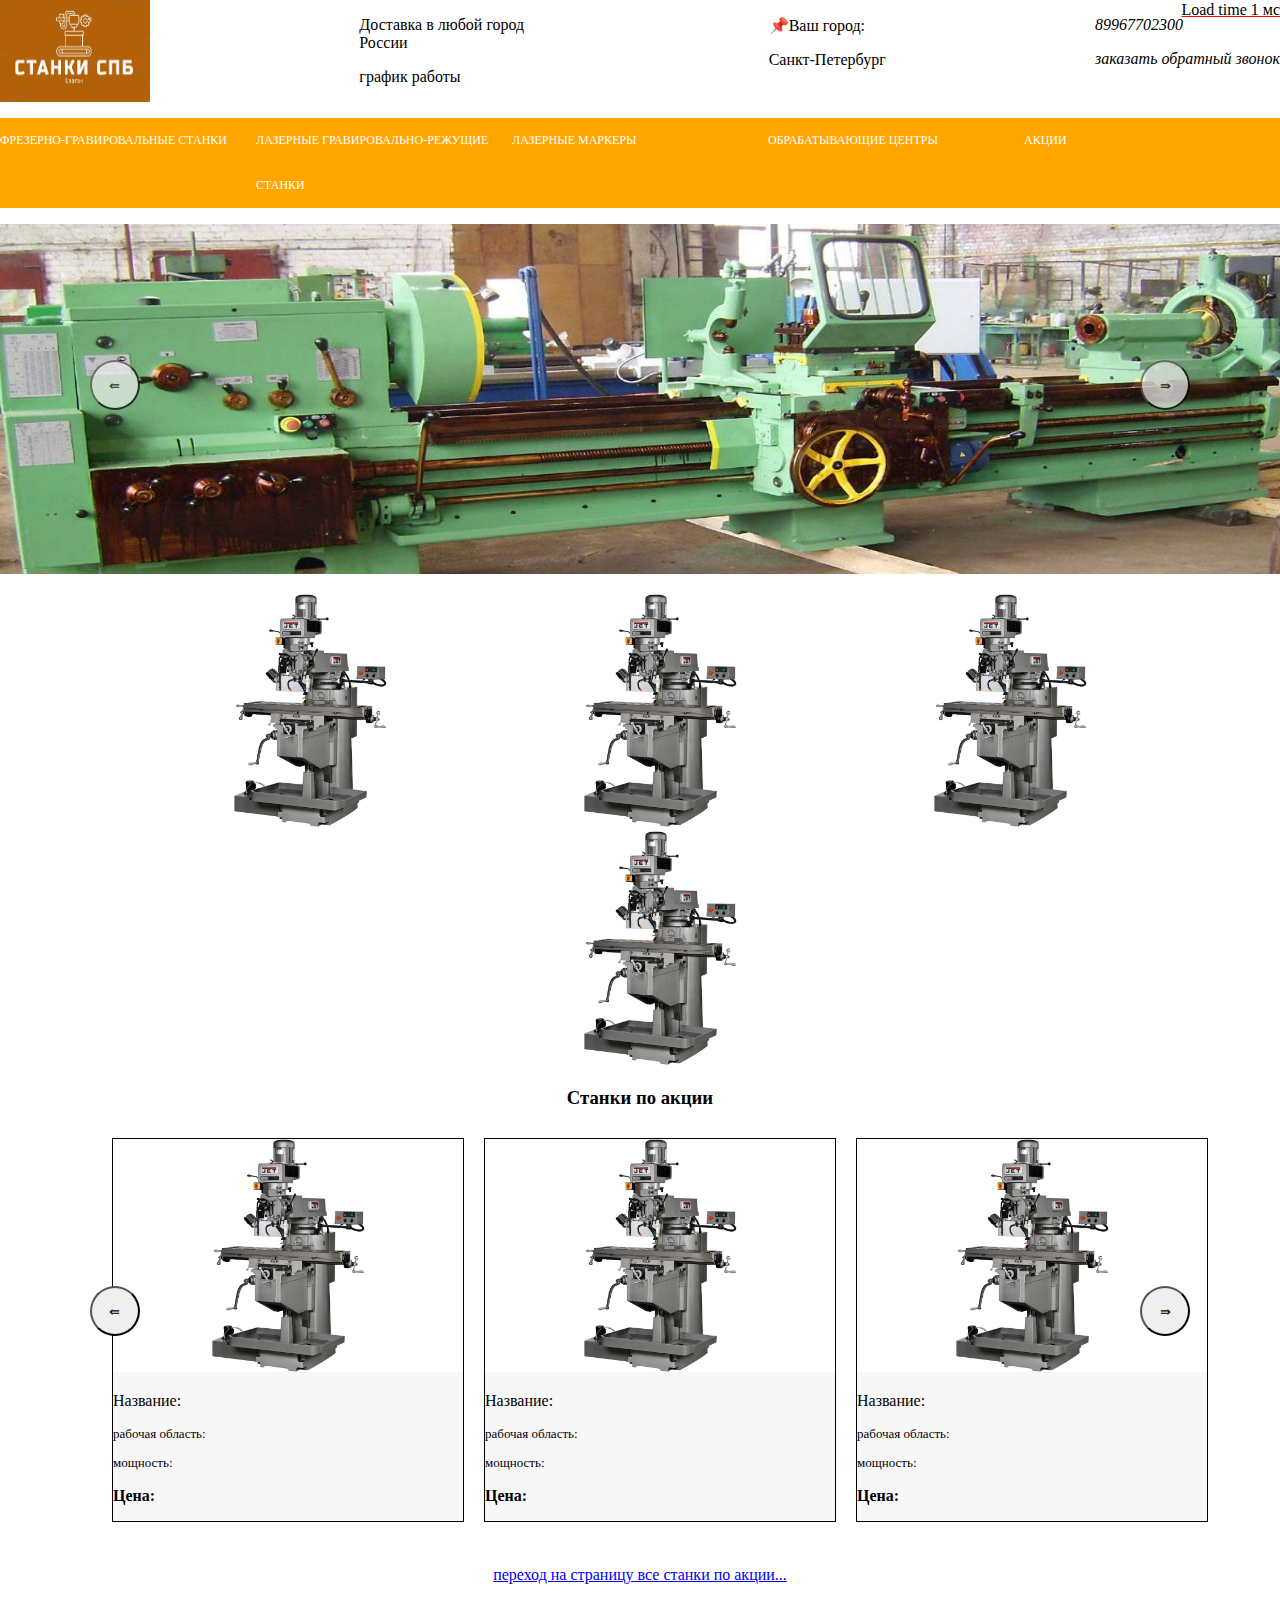
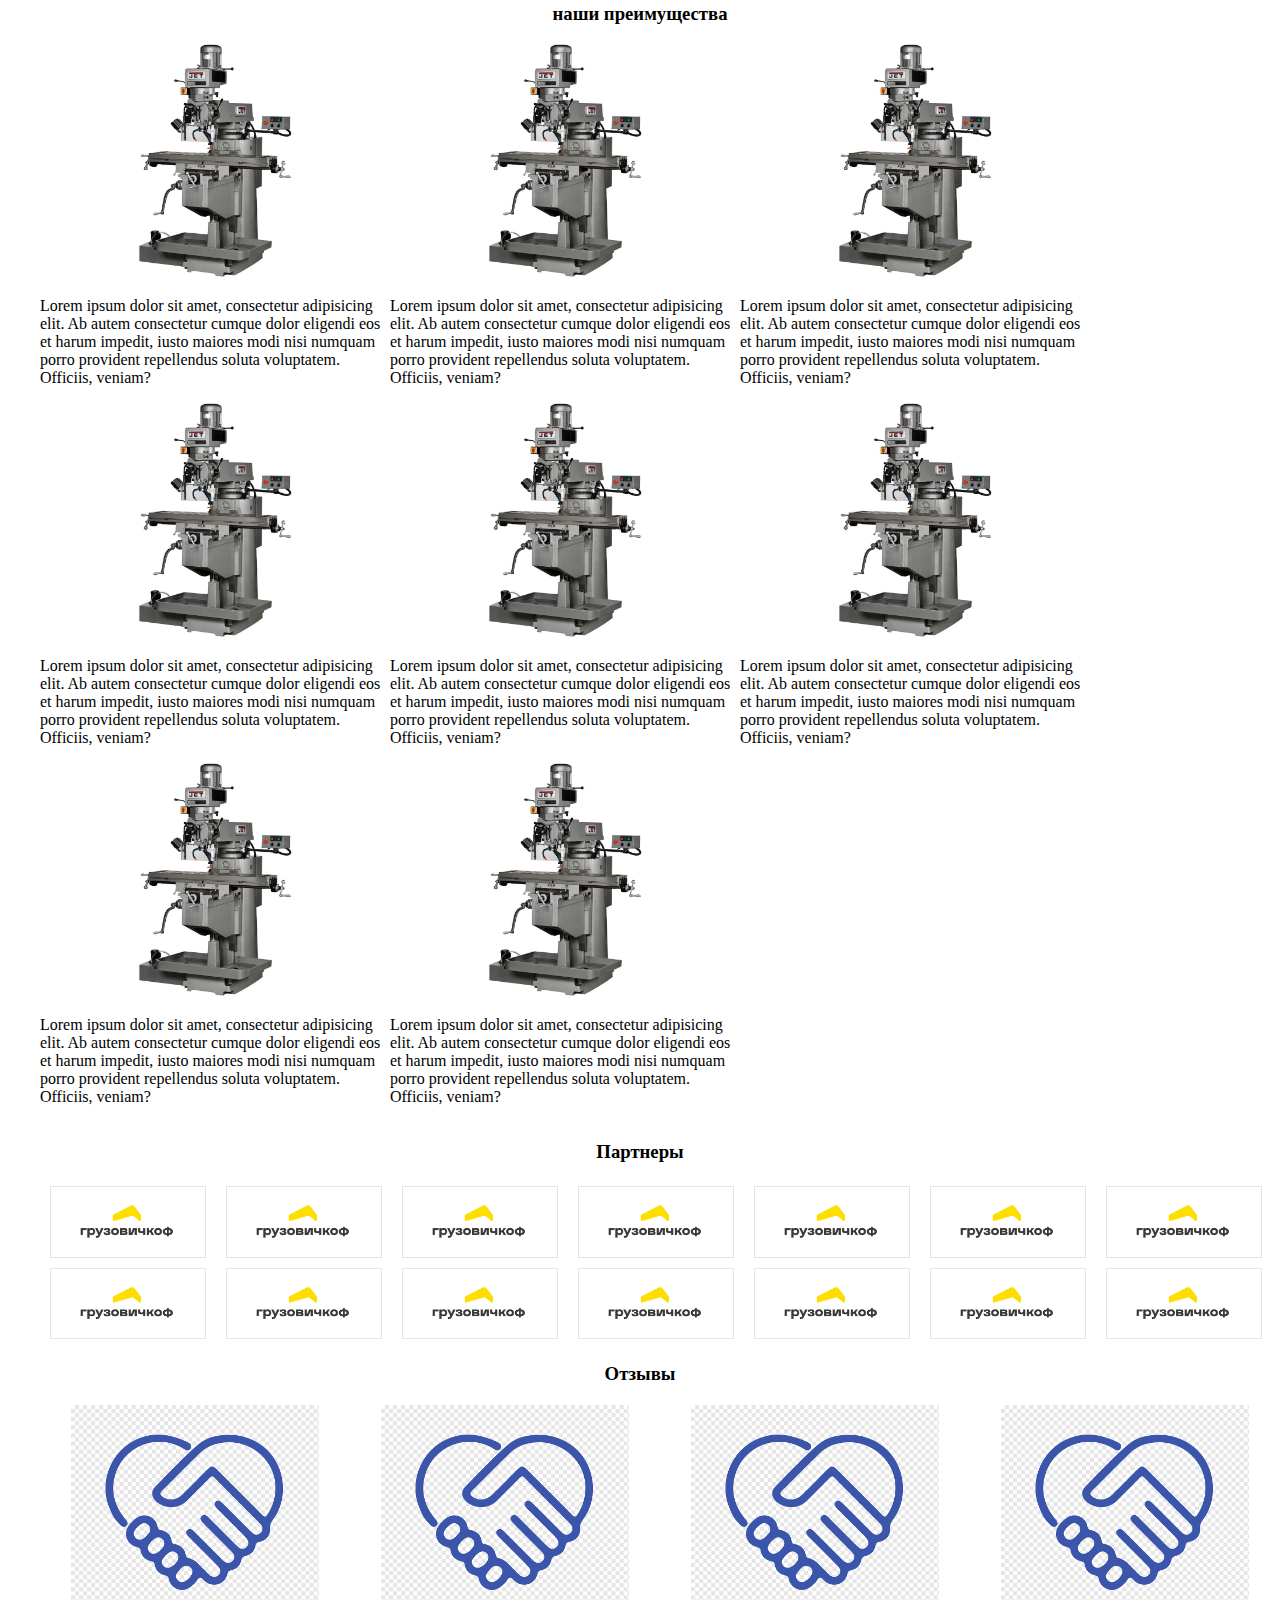
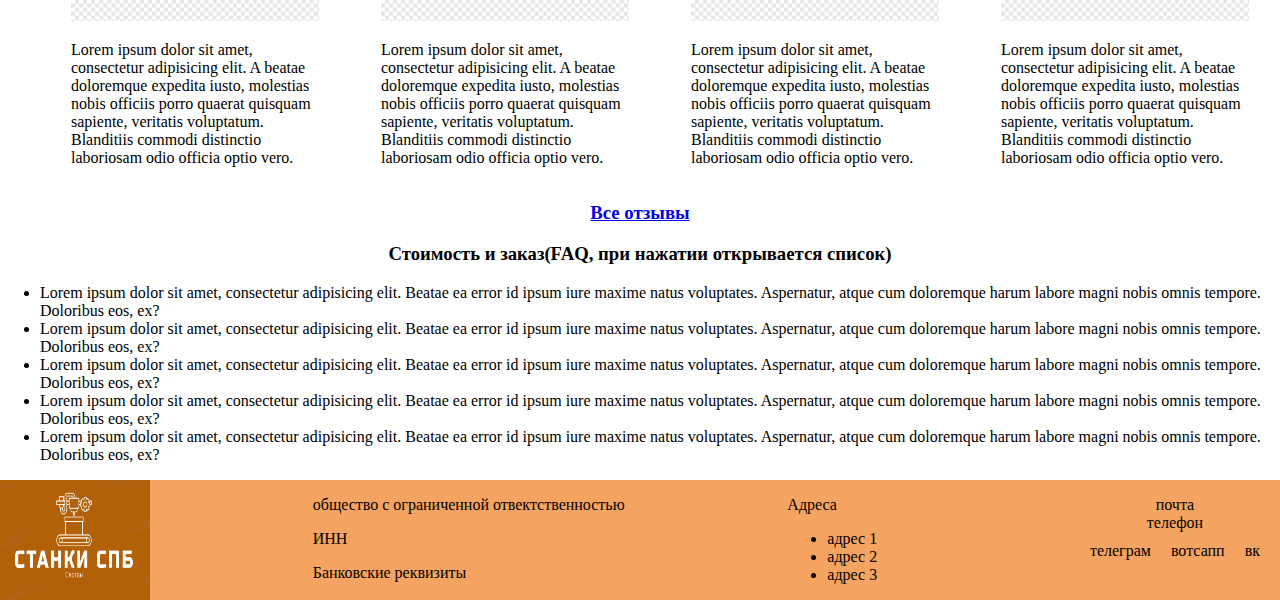
<file: index.html>
<!DOCTYPE html>
<html lang="en">
<head>
    <meta charset="UTF-8">
    <title>Станки СПБ</title>
    <meta name="keywords" content="станки, купить станки, купить станки в спб">
    <meta name="description" content="Продажа станков в Санкт-Петербурге по выгодным ценам">
    <link rel="stylesheet" href="css/main.css">
</head>
<body>
    <header>
        <div class="header-first-line">
            <img src="image/logo.jpg" width="150" alt="временный логотип">
            <aside class="header-first-line__info">
                <p>Доставка в любой город России</p>
                <p>график работы</p>
            </aside>
            <aside class="header-first-line__city">
                <p>📌Ваш город:</p>
                <p>Санкт-Петербург</p>
            </aside>
            <aside class="header-first-line__number">
                <p><i>89967702300</i></p>
                <p><em>заказать обратный звонок</em></p>
            </aside>
        </div>
        <div class="header-second-line">
            <!---
                нет перехода, тк переходов будет очень много, подразумевается раскрытие через
                js листа наименований станков, а там уже выбор страницы, только sales открывается сразу
             --->
            <ul class="header-second-line__nav-menu">
                <li><a id=page_1 href="page_1.html">Фрезерно-гравировальные станки</a></li>
                <li><a id=page_2 href="page_2.html">Лазерные гравировально-режущие станки</a></li>
                <li><a id=page_3 href="page_3.html">Лазерные маркеры</a></li>
                <li><a id=page_4 href="page_4.html">Обрабатывающие центры</a></li>
                <li><a id=page_5 href="page_5.html">Акции</a></li>
            </ul>
        </div>
    </header>

    <main>
        <!-- тут будут онли фото, так как текстовая информация будет прям на фото-->
        <section class="slider">
            <div class="slider-with-machine__left-button-position">
                <button>⇚</button>
            </div>
            <div class="slider-with-machine__right-button-position">
                <button>⇛</button>
            </div>
            <img src="image/temp-img-for-slider.jpeg" alt="фото станков для слайдера" width="100%" height="350">
        </section>
        <!-- тут будут онли фото, так как текстовая информация будет прям на фото-->
        <section class="block-machine">
            <ul>
                <li><img src="image/img.jpg" alt="фото станка" width="350"></li>
                <li><img src="image/img.jpg" alt="фото станка" width="350"></li>
                <li><img src="image/img.jpg" alt="фото станка" width="350"></li>
                <li><img src="image/img.jpg" alt="фото станка" width="350"></li>
            </ul>
        </section>
        <section class="slider-with-machine">
            <h3 style="text-align: center">Станки по акции</h3>
            <div class="slider-with-machine__left-button-position">
                <button>⇚</button>
            </div>
            <div class="slider-with-machine__right-button-position">
                <button>⇛</button>
            </div>

            <ul class="slider-with-machine__cards-machine">
                <li class="slider-with-machine__cards-machine_width-small">
                    <img src="image/img.jpg" alt="фото станка" width="350">
                    <p>Название:</p>
                    <div class="slider-with-machine__cards-machine_info">
                        <p>рабочая область: </p>
                        <p>мощность: </p>
                    </div>
                    <div class="slider-with-machine__cards-machine_price">
                        <p>Цена: </p>
                    </div>
                </li>
                <li class="slider-with-machine__cards-machine_width-normal">
                    <img src="image/img.jpg" alt="фото станка" width="350">
                    <p>Название:</p>
                    <div class="slider-with-machine__cards-machine_info">
                        <p>рабочая область: </p>
                        <p>мощность: </p>
                    </div>
                    <div class="slider-with-machine__cards-machine_price">
                        <p>Цена: </p>
                    </div>
                </li>
                <li class="slider-with-machine__cards-machine_width-normal">
                    <img src="image/img.jpg" alt="фото станка" width="350">
                    <p>Название:</p>
                    <div class="slider-with-machine__cards-machine_info">
                        <p>рабочая область: </p>
                        <p>мощность: </p>
                    </div>
                    <div class="slider-with-machine__cards-machine_price">
                        <p>Цена: </p>
                    </div>
                </li>
            </ul>
            <br>
            <a href="page_5.html"> переход на страницу все станки по акции...</a>
        </section>
        <section>
            <h3 style="text-align: center">наши преимущества</h3>
            <ul class="block-advantages">
                <li class="block-advantages__card">
                    <img src="image/img.jpg" width="350">
                    <p>Lorem ipsum dolor sit amet, consectetur adipisicing elit. Ab autem consectetur cumque dolor eligendi eos et harum impedit, iusto maiores modi nisi numquam porro provident repellendus soluta voluptatem. Officiis, veniam?</p>
                </li>
                <li class="block-advantages__card">
                    <img src="image/img.jpg" width="350">
                    <p>Lorem ipsum dolor sit amet, consectetur adipisicing elit. Ab autem consectetur cumque dolor eligendi eos et harum impedit, iusto maiores modi nisi numquam porro provident repellendus soluta voluptatem. Officiis, veniam?</p>
                </li>
                <li class="block-advantages__card">
                    <img src="image/img.jpg" width="350">
                    <p>Lorem ipsum dolor sit amet, consectetur adipisicing elit. Ab autem consectetur cumque dolor eligendi eos et harum impedit, iusto maiores modi nisi numquam porro provident repellendus soluta voluptatem. Officiis, veniam?</p>
                </li>
                <li class="block-advantages__card">
                    <img src="image/img.jpg" width="350">
                    <p>Lorem ipsum dolor sit amet, consectetur adipisicing elit. Ab autem consectetur cumque dolor eligendi eos et harum impedit, iusto maiores modi nisi numquam porro provident repellendus soluta voluptatem. Officiis, veniam?</p>
                </li>
                <li class="block-advantages__card">
                    <img src="image/img.jpg" width="350">
                    <p>Lorem ipsum dolor sit amet, consectetur adipisicing elit. Ab autem consectetur cumque dolor eligendi eos et harum impedit, iusto maiores modi nisi numquam porro provident repellendus soluta voluptatem. Officiis, veniam?</p>
                </li>
                <li class="block-advantages__card">
                    <img src="image/img.jpg" width="350">
                    <p>Lorem ipsum dolor sit amet, consectetur adipisicing elit. Ab autem consectetur cumque dolor eligendi eos et harum impedit, iusto maiores modi nisi numquam porro provident repellendus soluta voluptatem. Officiis, veniam?</p>
                </li>
                <li class="block-advantages__card">
                    <img src="image/img.jpg" width="350">
                    <p>Lorem ipsum dolor sit amet, consectetur adipisicing elit. Ab autem consectetur cumque dolor eligendi eos et harum impedit, iusto maiores modi nisi numquam porro provident repellendus soluta voluptatem. Officiis, veniam?</p>
                </li>
                <li class="block-advantages__card">
                    <img src="image/img.jpg" width="350">
                    <p>Lorem ipsum dolor sit amet, consectetur adipisicing elit. Ab autem consectetur cumque dolor eligendi eos et harum impedit, iusto maiores modi nisi numquam porro provident repellendus soluta voluptatem. Officiis, veniam?</p>
                </li>
            </ul>
        </section>

        <section class="block-partners">
            <h3 style="text-align: center">Партнеры</h3>
            <ul class="block-partners__list-cards">
                <li>
                    <img src="image/Partners-template.jpg">
                </li>
                <li>
                    <img src="image/Partners-template.jpg">
                </li>
                <li>
                    <img src="image/Partners-template.jpg">
                </li>
                <li>
                    <img src="image/Partners-template.jpg">
                </li>
                <li>
                    <img src="image/Partners-template.jpg">
                </li>
                <li>
                    <img src="image/Partners-template.jpg">
                </li>
                <li>
                    <img src="image/Partners-template.jpg">
                </li>
                <li>
                    <img src="image/Partners-template.jpg">
                </li>
                <li>
                    <img src="image/Partners-template.jpg">
                </li>
                <li>
                    <img src="image/Partners-template.jpg">
                </li>
                <li>
                    <img src="image/Partners-template.jpg">
                </li>
                <li>
                    <img src="image/Partners-template.jpg">
                </li>
                <li>
                    <img src="image/Partners-template.jpg">
                </li>
                <li>
                    <img src="image/Partners-template.jpg">
                </li>
            </ul>
        </section>

        <section class="block-reviews">
            <h3 style="text-align: center">Отзывы</h3>
            <ul class="block-reviews__list-cards">
                <li>
                    <img src="image/template-photo-reviews.png" alt="reviews" width="100%">
                    <p>Lorem ipsum dolor sit amet, consectetur adipisicing elit. A beatae doloremque expedita iusto, molestias nobis officiis porro quaerat quisquam sapiente, veritatis voluptatum. Blanditiis commodi distinctio laboriosam odio officia optio vero.</p>
                </li>
                <li>
                    <img src="image/template-photo-reviews.png" alt="reviews" width="100%">
                    <p>Lorem ipsum dolor sit amet, consectetur adipisicing elit. A beatae doloremque expedita iusto, molestias nobis officiis porro quaerat quisquam sapiente, veritatis voluptatum. Blanditiis commodi distinctio laboriosam odio officia optio vero.</p>
                </li>
                <li>
                    <img src="image/template-photo-reviews.png" alt="reviews" width="100%">
                    <p>Lorem ipsum dolor sit amet, consectetur adipisicing elit. A beatae doloremque expedita iusto, molestias nobis officiis porro quaerat quisquam sapiente, veritatis voluptatum. Blanditiis commodi distinctio laboriosam odio officia optio vero.</p>
                </li>
                <li>
                    <img src="image/template-photo-reviews.png" alt="reviews" width="100%">
                    <p>Lorem ipsum dolor sit amet, consectetur adipisicing elit. A beatae doloremque expedita iusto, molestias nobis officiis porro quaerat quisquam sapiente, veritatis voluptatum. Blanditiis commodi distinctio laboriosam odio officia optio vero.</p>
                </li>
            </ul>
            <h3 class="reviews__href" style="text-align: center"><a href="reviews.html">Все отзывы</a></h3>
        </section>
        <section class="block-faq">
            <h3 style="text-align: center">Стоимость и заказ(FAQ, при нажатии открывается список)</h3>
            <ul class="block-faq__list">
                <li>Lorem ipsum dolor sit amet, consectetur adipisicing elit. Beatae ea error id ipsum iure maxime natus voluptates. Aspernatur, atque cum doloremque harum labore magni nobis omnis tempore. Doloribus eos, ex?</li>
                <li>Lorem ipsum dolor sit amet, consectetur adipisicing elit. Beatae ea error id ipsum iure maxime natus voluptates. Aspernatur, atque cum doloremque harum labore magni nobis omnis tempore. Doloribus eos, ex?</li>
                <li>Lorem ipsum dolor sit amet, consectetur adipisicing elit. Beatae ea error id ipsum iure maxime natus voluptates. Aspernatur, atque cum doloremque harum labore magni nobis omnis tempore. Doloribus eos, ex?</li>
                <li>Lorem ipsum dolor sit amet, consectetur adipisicing elit. Beatae ea error id ipsum iure maxime natus voluptates. Aspernatur, atque cum doloremque harum labore magni nobis omnis tempore. Doloribus eos, ex?</li>
                <li>Lorem ipsum dolor sit amet, consectetur adipisicing elit. Beatae ea error id ipsum iure maxime natus voluptates. Aspernatur, atque cum doloremque harum labore magni nobis omnis tempore. Doloribus eos, ex?</li>
            </ul>
        </section>
    </main>

    <footer style="background: sandybrown" class="block-footer">
        <img src="image/logo.jpg" width="150" alt="временный логотип">
        <div class="block-footer__first-column">
            <p>общество с ограниченной отвектственностью</p>
            <p>ИНН</p>
            <p>Банковские реквизиты</p>
        </div>
        <aside class="block-footer__second-column">
            <p>Адреса</p>
            <ul>
                <li>адрес 1</li>
                <li>адрес 2</li>
                <li>адрес 3</li>
            </ul>
        </aside>
        <aside class="block-footer__third-column">
            <ul>
                <li>почта</li>
                <li>телефон</li>
                <li>
                    <ul class="block-footer__social-networks">
                        <li>телеграм</li>
                        <li>вотсапп</li>
                        <li>вк</li>
                    </ul>
                </li>
            </ul>
        </aside>
    </footer>
    <script src="js/main.js"></script>
</body>
</html>
</file>
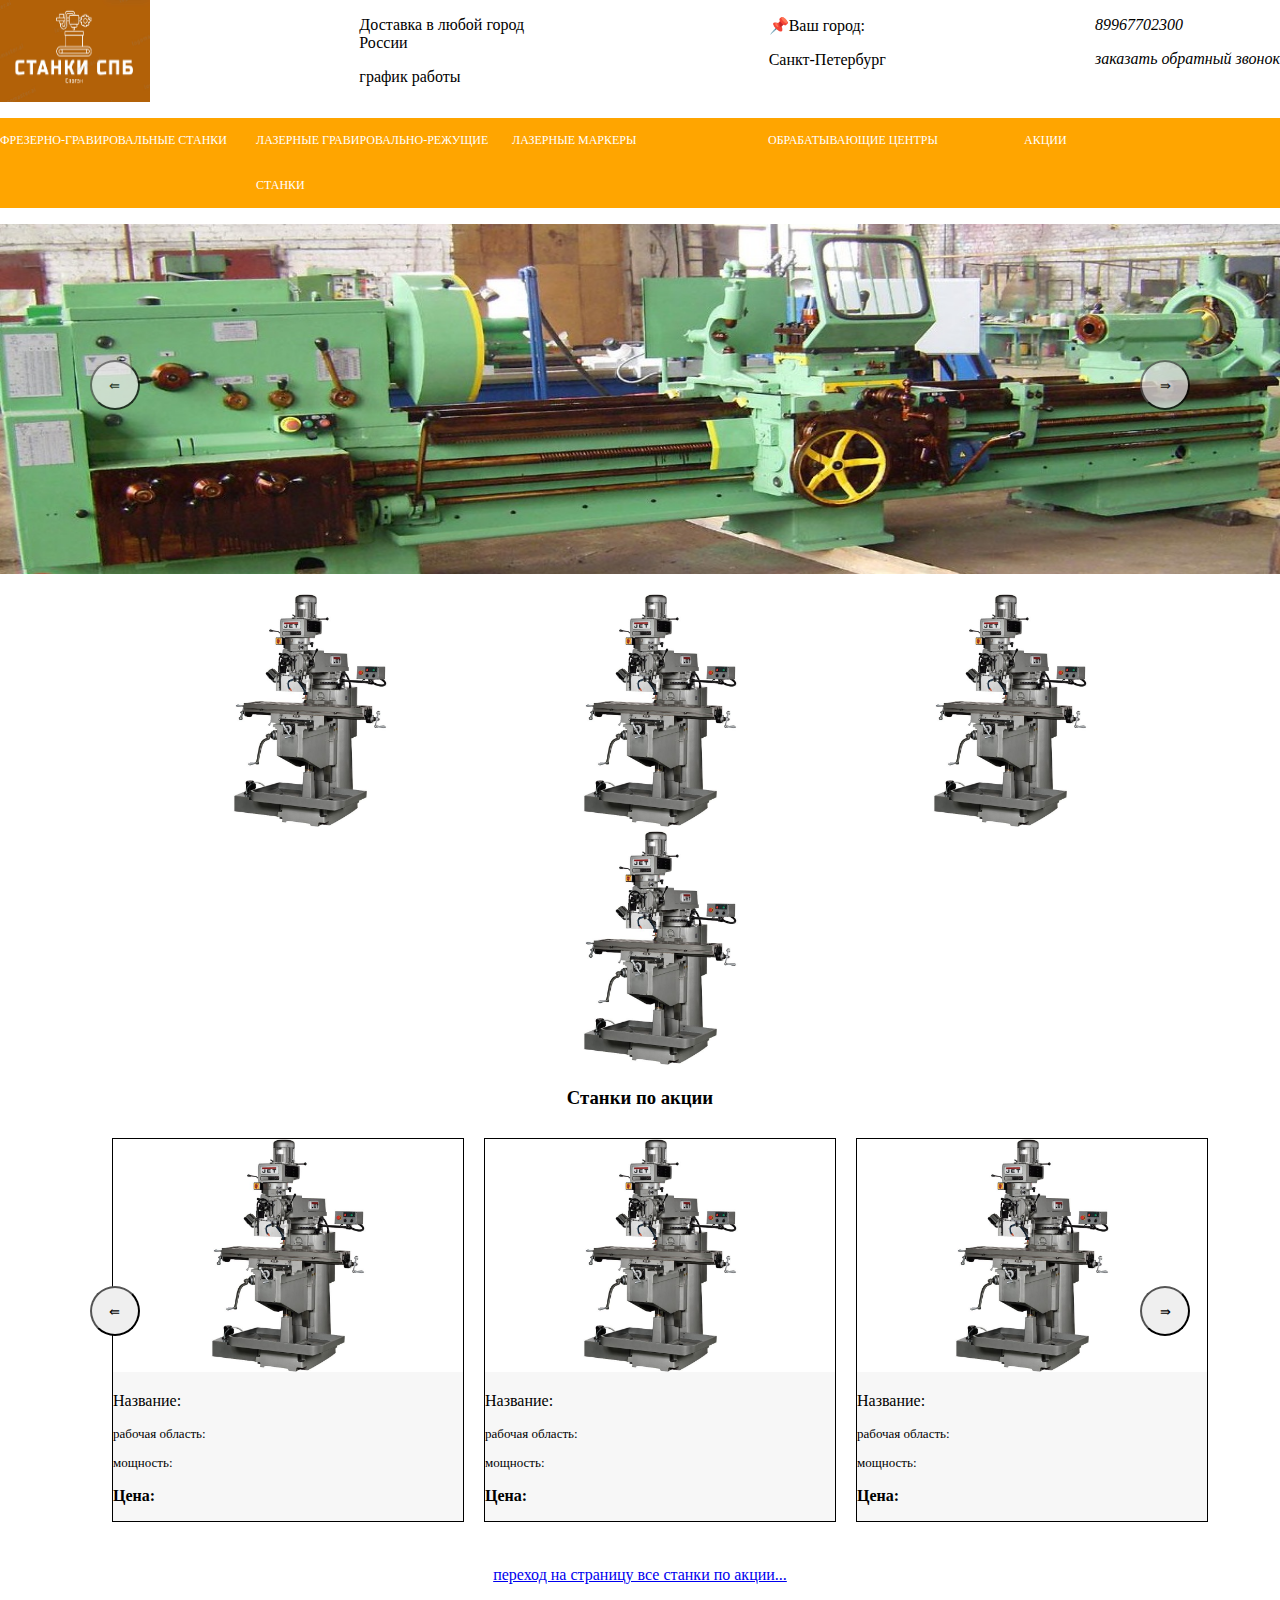
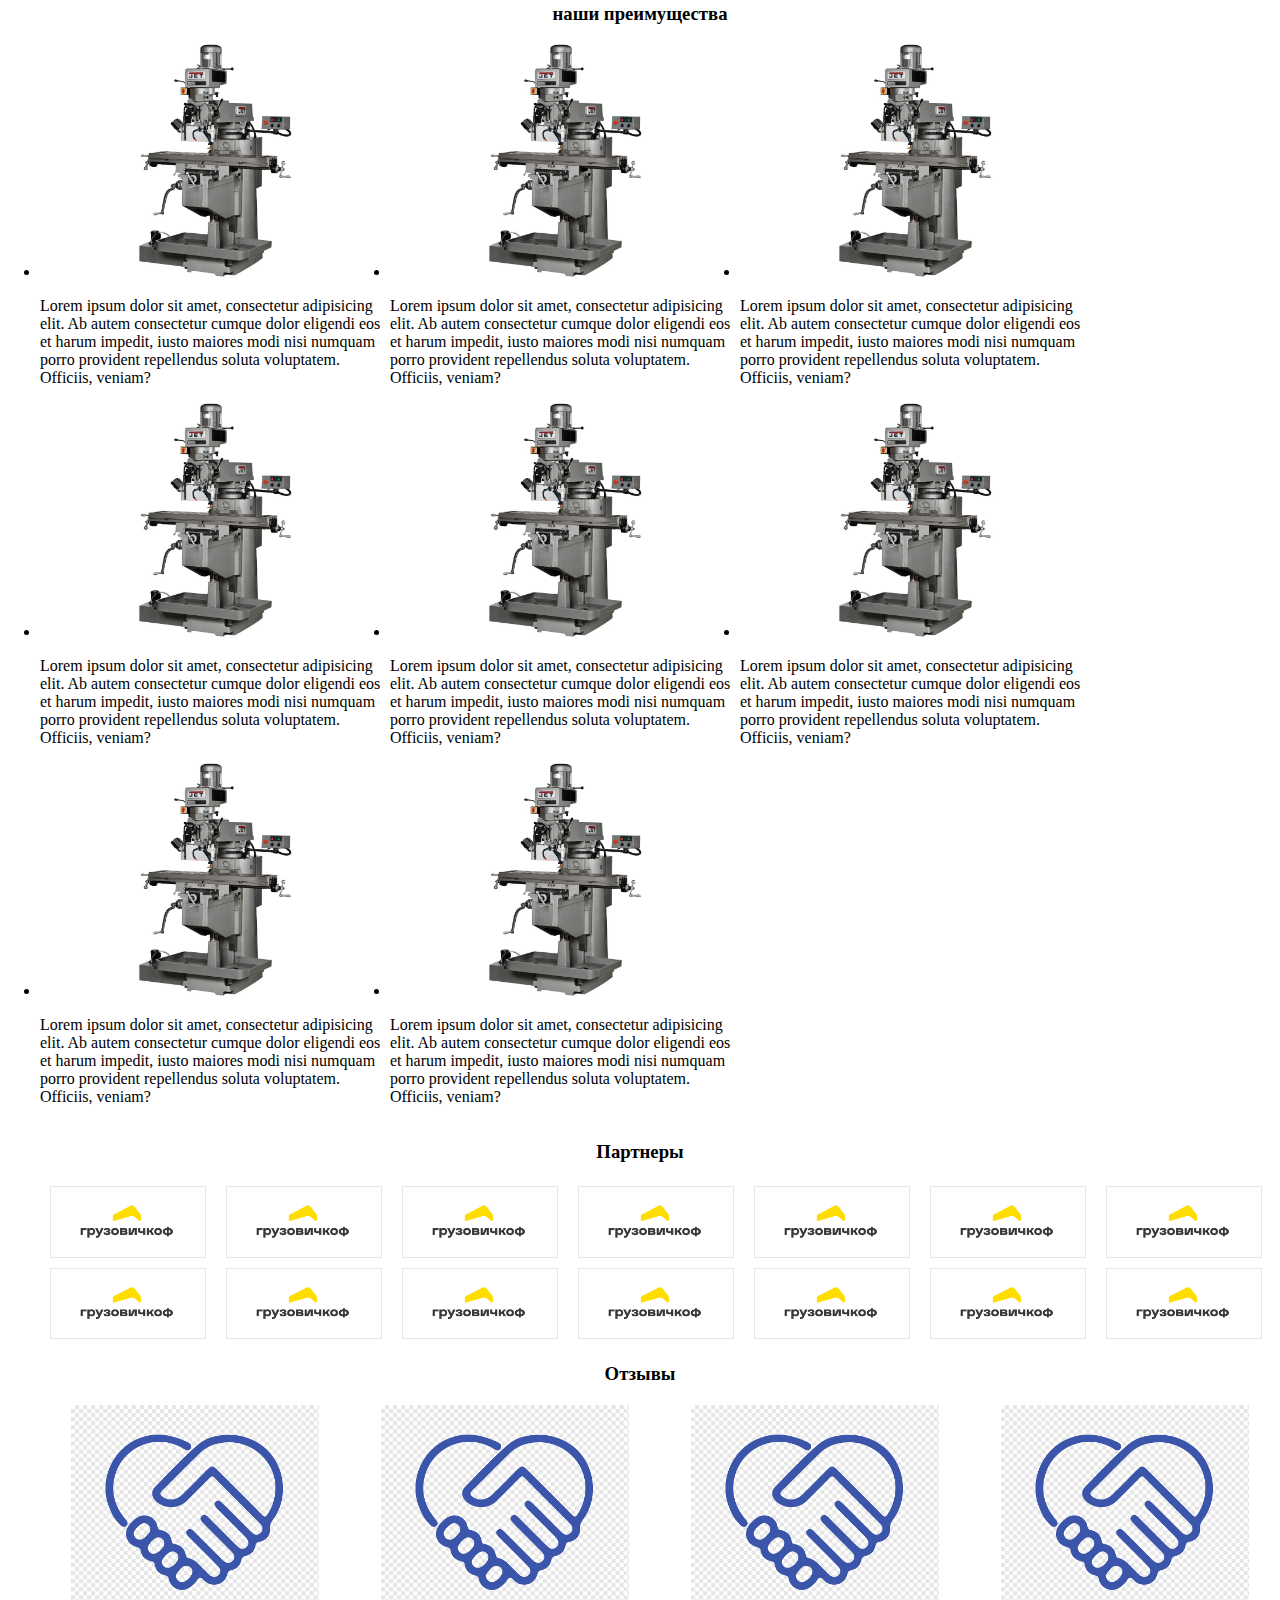
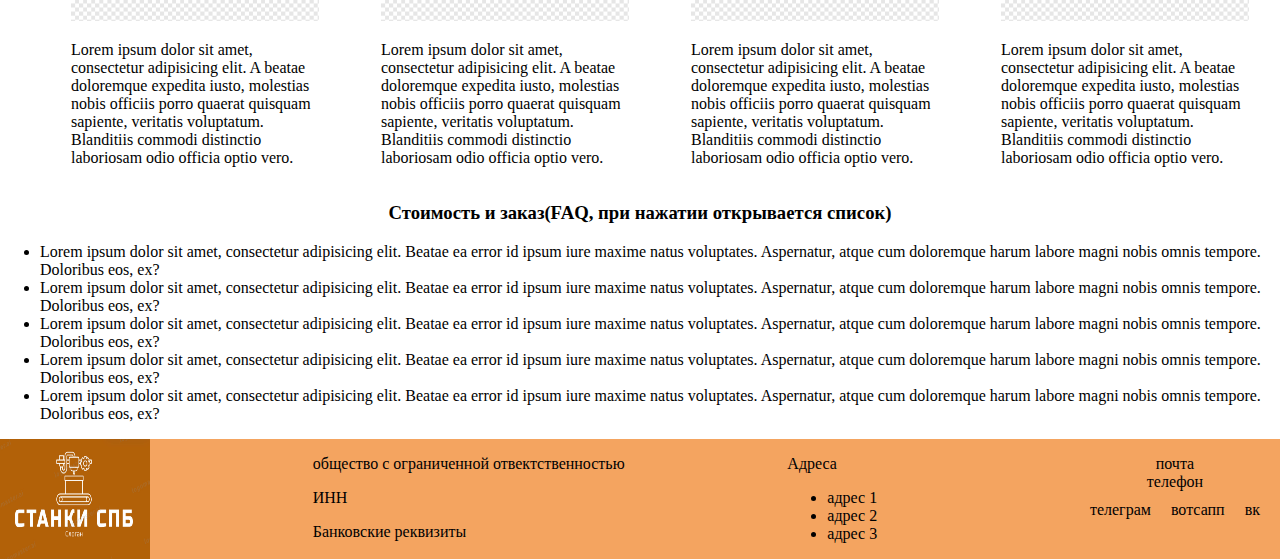
<file: lab2-with-flex/index.html>
<!DOCTYPE html>
<html lang="en">
<head>
    <meta charset="UTF-8">
    <title>Станки СПБ</title>
    <meta name="keywords" content="станки, купить станки, купить станки в спб">
    <meta name="description" content="Продажа станков в Санкт-Петербурге по выгодным ценам">
    <link rel="stylesheet" href="css/main.css">
</head>
<body>
    <header>
        <div class="header-first-line">
            <img src="image/logo.jpg" width="150" alt="временный логотип">
            <aside class="header-first-line__info">
                <p>Доставка в любой город России</p>
                <p>график работы</p>
            </aside>
            <aside class="header-first-line__city">
                <p>📌Ваш город:</p>
                <p>Санкт-Петербург</p>
            </aside>
            <aside class="header-first-line__number">
                <p><i>89967702300</i></p>
                <p><em>заказать обратный звонок</em></p>
            </aside>
        </div>
        <div class="header-second-line">
            <ul class="header-second-line__nav-menu">
                <li><a href="#">Фрезерно-гравировальные станки</a></li>
                <li><a href="#">Лазерные гравировально-режущие станки</a></li>
                <li><a href="#">Лазерные маркеры</a></li>
                <li><a href="#">Обрабатывающие центры</a></li>
                <li><a href="#">Акции</a></li>
            </ul>
        </div>
    </header>

    <main>
        <!-- тут будут онли фото, так как текстовая информация будет прям на фото-->
        <section class="slider">
            <div class="slider-with-machine__left-button-position">
                <button>⇚</button>
            </div>
            <div class="slider-with-machine__right-button-position">
                <button>⇛</button>
            </div>
            <img src="image/temp-img-for-slider.jpeg" alt="фото станков для слайдера" width="100%" height="350">
        </section>
        <!-- тут будут онли фото, так как текстовая информация будет прям на фото-->
        <section class="block-machine">
            <ul>
                <li><img src="image/img.jpg" alt="фото станка" width="350"></li>
                <li><img src="image/img.jpg" alt="фото станка" width="350"></li>
                <li><img src="image/img.jpg" alt="фото станка" width="350"></li>
                <li><img src="image/img.jpg" alt="фото станка" width="350"></li>
            </ul>
        </section>
        <section class="slider-with-machine">
            <h3 style="text-align: center">Станки по акции</h3>
            <div class="slider-with-machine__left-button-position">
                <button>⇚</button>
            </div>
            <div class="slider-with-machine__right-button-position">
                <button>⇛</button>
            </div>

            <ul class="slider-with-machine__cards-machine">
                <li>
                    <img src="image/img.jpg" alt="фото станка" width="350">
                    <p>Название:</p>
                    <div class="slider-with-machine__cards-machine_info">
                        <p>рабочая область: </p>
                        <p>мощность: </p>
                    </div>
                    <div class="slider-with-machine__cards-machine_price">
                        <p>Цена: </p>
                    </div>
                </li>
                <li>
                    <img src="image/img.jpg" alt="фото станка" width="350">
                    <p>Название:</p>
                    <div class="slider-with-machine__cards-machine_info">
                        <p>рабочая область: </p>
                        <p>мощность: </p>
                    </div>
                    <div class="slider-with-machine__cards-machine_price">
                        <p>Цена: </p>
                    </div>
                </li>
                <li>
                    <img src="image/img.jpg" alt="фото станка" width="350">
                    <p>Название:</p>
                    <div class="slider-with-machine__cards-machine_info">
                        <p>рабочая область: </p>
                        <p>мощность: </p>
                    </div>
                    <div class="slider-with-machine__cards-machine_price">
                        <p>Цена: </p>
                    </div>
                </li>
            </ul>
            <br>
            <a href="#"> переход на страницу все станки по акции...</a>
        </section>
        <section>
            <h3 style="text-align: center">наши преимущества</h3>
            <ul class="block-advantages">
                <li class="block-advantages__card">
                    <img src="image/img.jpg" width="350">
                    <p>Lorem ipsum dolor sit amet, consectetur adipisicing elit. Ab autem consectetur cumque dolor eligendi eos et harum impedit, iusto maiores modi nisi numquam porro provident repellendus soluta voluptatem. Officiis, veniam?</p>
                </li>
                <li class="block-advantages__card">
                    <img src="image/img.jpg" width="350">
                    <p>Lorem ipsum dolor sit amet, consectetur adipisicing elit. Ab autem consectetur cumque dolor eligendi eos et harum impedit, iusto maiores modi nisi numquam porro provident repellendus soluta voluptatem. Officiis, veniam?</p>
                </li>
                <li class="block-advantages__card">
                    <img src="image/img.jpg" width="350">
                    <p>Lorem ipsum dolor sit amet, consectetur adipisicing elit. Ab autem consectetur cumque dolor eligendi eos et harum impedit, iusto maiores modi nisi numquam porro provident repellendus soluta voluptatem. Officiis, veniam?</p>
                </li>
                <li class="block-advantages__card">
                    <img src="image/img.jpg" width="350">
                    <p>Lorem ipsum dolor sit amet, consectetur adipisicing elit. Ab autem consectetur cumque dolor eligendi eos et harum impedit, iusto maiores modi nisi numquam porro provident repellendus soluta voluptatem. Officiis, veniam?</p>
                </li>
                <li class="block-advantages__card">
                    <img src="image/img.jpg" width="350">
                    <p>Lorem ipsum dolor sit amet, consectetur adipisicing elit. Ab autem consectetur cumque dolor eligendi eos et harum impedit, iusto maiores modi nisi numquam porro provident repellendus soluta voluptatem. Officiis, veniam?</p>
                </li>
                <li class="block-advantages__card">
                    <img src="image/img.jpg" width="350">
                    <p>Lorem ipsum dolor sit amet, consectetur adipisicing elit. Ab autem consectetur cumque dolor eligendi eos et harum impedit, iusto maiores modi nisi numquam porro provident repellendus soluta voluptatem. Officiis, veniam?</p>
                </li>
                <li class="block-advantages__card">
                    <img src="image/img.jpg" width="350">
                    <p>Lorem ipsum dolor sit amet, consectetur adipisicing elit. Ab autem consectetur cumque dolor eligendi eos et harum impedit, iusto maiores modi nisi numquam porro provident repellendus soluta voluptatem. Officiis, veniam?</p>
                </li>
                <li class="block-advantages__card">
                    <img src="image/img.jpg" width="350">
                    <p>Lorem ipsum dolor sit amet, consectetur adipisicing elit. Ab autem consectetur cumque dolor eligendi eos et harum impedit, iusto maiores modi nisi numquam porro provident repellendus soluta voluptatem. Officiis, veniam?</p>
                </li>
            </ul>
        </section>

        <section class="block-partners">
            <h3 style="text-align: center">Партнеры</h3>
            <ul class="block-partners__list-cards">
                <li>
                    <img src="image/Partners-template.jpg">
                </li>
                <li>
                    <img src="image/Partners-template.jpg">
                </li>
                <li>
                    <img src="image/Partners-template.jpg">
                </li>
                <li>
                    <img src="image/Partners-template.jpg">
                </li>
                <li>
                    <img src="image/Partners-template.jpg">
                </li>
                <li>
                    <img src="image/Partners-template.jpg">
                </li>
                <li>
                    <img src="image/Partners-template.jpg">
                </li>
                <li>
                    <img src="image/Partners-template.jpg">
                </li>
                <li>
                    <img src="image/Partners-template.jpg">
                </li>
                <li>
                    <img src="image/Partners-template.jpg">
                </li>
                <li>
                    <img src="image/Partners-template.jpg">
                </li>
                <li>
                    <img src="image/Partners-template.jpg">
                </li>
                <li>
                    <img src="image/Partners-template.jpg">
                </li>
                <li>
                    <img src="image/Partners-template.jpg">
                </li>
            </ul>
        </section>

        <section class="block-reviews">
            <h3 style="text-align: center">Отзывы</h3>
            <ul class="block-reviews__list-cards">
                <li>
                    <img src="image/template-photo-reviews.png" alt="reviews" width="100%">
                    <p>Lorem ipsum dolor sit amet, consectetur adipisicing elit. A beatae doloremque expedita iusto, molestias nobis officiis porro quaerat quisquam sapiente, veritatis voluptatum. Blanditiis commodi distinctio laboriosam odio officia optio vero.</p>
                </li>
                <li>
                    <img src="image/template-photo-reviews.png" alt="reviews" width="100%">
                    <p>Lorem ipsum dolor sit amet, consectetur adipisicing elit. A beatae doloremque expedita iusto, molestias nobis officiis porro quaerat quisquam sapiente, veritatis voluptatum. Blanditiis commodi distinctio laboriosam odio officia optio vero.</p>
                </li>
                <li>
                    <img src="image/template-photo-reviews.png" alt="reviews" width="100%">
                    <p>Lorem ipsum dolor sit amet, consectetur adipisicing elit. A beatae doloremque expedita iusto, molestias nobis officiis porro quaerat quisquam sapiente, veritatis voluptatum. Blanditiis commodi distinctio laboriosam odio officia optio vero.</p>
                </li>
                <li>
                    <img src="image/template-photo-reviews.png" alt="reviews" width="100%">
                    <p>Lorem ipsum dolor sit amet, consectetur adipisicing elit. A beatae doloremque expedita iusto, molestias nobis officiis porro quaerat quisquam sapiente, veritatis voluptatum. Blanditiis commodi distinctio laboriosam odio officia optio vero.</p>
                </li>
            </ul>
        </section>
        <section>
            <h3 style="text-align: center">Стоимость и заказ(FAQ, при нажатии открывается список)</h3>
            <ul>
                <li>Lorem ipsum dolor sit amet, consectetur adipisicing elit. Beatae ea error id ipsum iure maxime natus voluptates. Aspernatur, atque cum doloremque harum labore magni nobis omnis tempore. Doloribus eos, ex?</li>
                <li>Lorem ipsum dolor sit amet, consectetur adipisicing elit. Beatae ea error id ipsum iure maxime natus voluptates. Aspernatur, atque cum doloremque harum labore magni nobis omnis tempore. Doloribus eos, ex?</li>
                <li>Lorem ipsum dolor sit amet, consectetur adipisicing elit. Beatae ea error id ipsum iure maxime natus voluptates. Aspernatur, atque cum doloremque harum labore magni nobis omnis tempore. Doloribus eos, ex?</li>
                <li>Lorem ipsum dolor sit amet, consectetur adipisicing elit. Beatae ea error id ipsum iure maxime natus voluptates. Aspernatur, atque cum doloremque harum labore magni nobis omnis tempore. Doloribus eos, ex?</li>
                <li>Lorem ipsum dolor sit amet, consectetur adipisicing elit. Beatae ea error id ipsum iure maxime natus voluptates. Aspernatur, atque cum doloremque harum labore magni nobis omnis tempore. Doloribus eos, ex?</li>
            </ul>
        </section>
    </main>

    <footer style="background: sandybrown" class="block-footer">
        <img src="image/logo.jpg" width="150" alt="временный логотип">
        <div class="block-footer__first-column">
            <p>общество с ограниченной отвектственностью</p>
            <p>ИНН</p>
            <p>Банковские реквизиты</p>
        </div>
        <aside class="block-footer__second-column">
            <p>Адреса</p>
            <ul>
                <li>адрес 1</li>
                <li>адрес 2</li>
                <li>адрес 3</li>
            </ul>
        </aside>
        <aside class="block-footer__third-column">
            <ul>
                <li>почта</li>
                <li>телефон</li>
                <li>
                    <ul class="block-footer__social-networks">
                        <li>телеграм</li>
                        <li>вотсапп</li>
                        <li>вк</li>
                    </ul>
                </li>
            </ul>
        </aside>
    </footer>
</body>
</html>
</file>
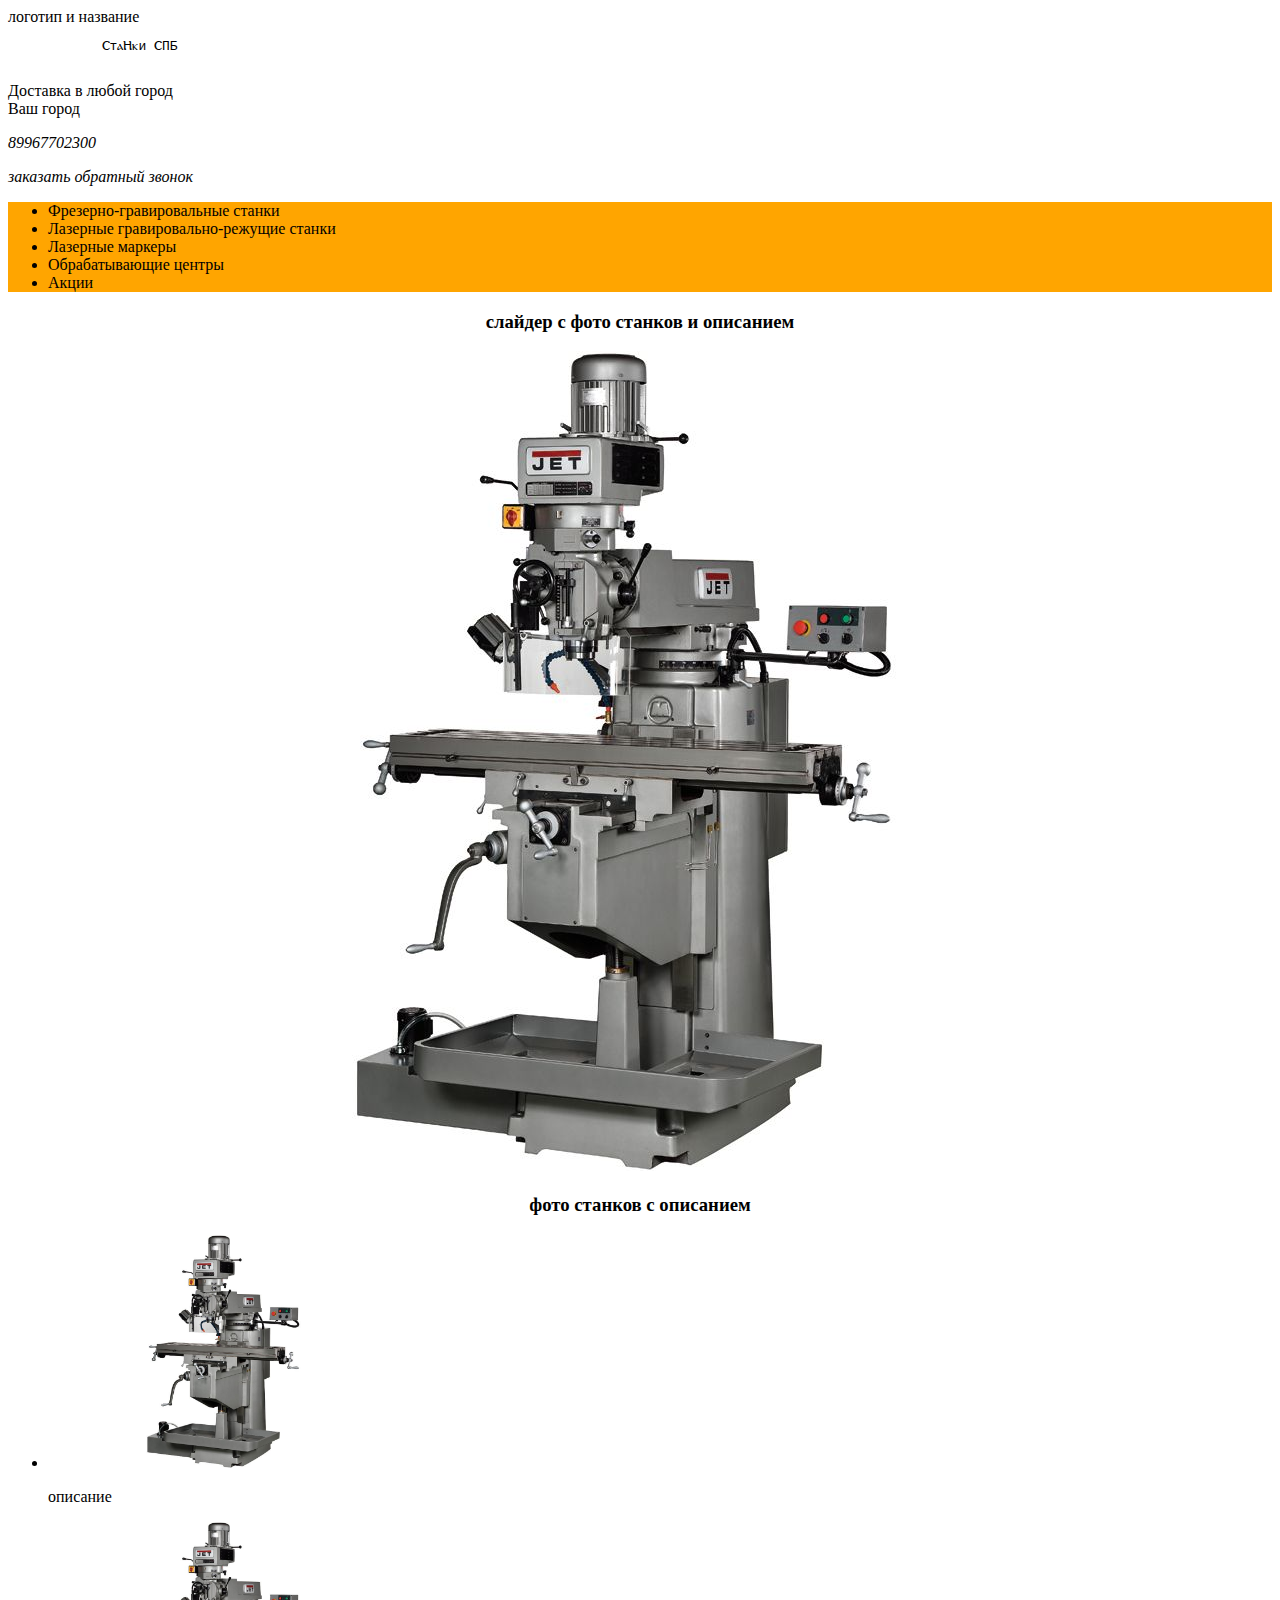
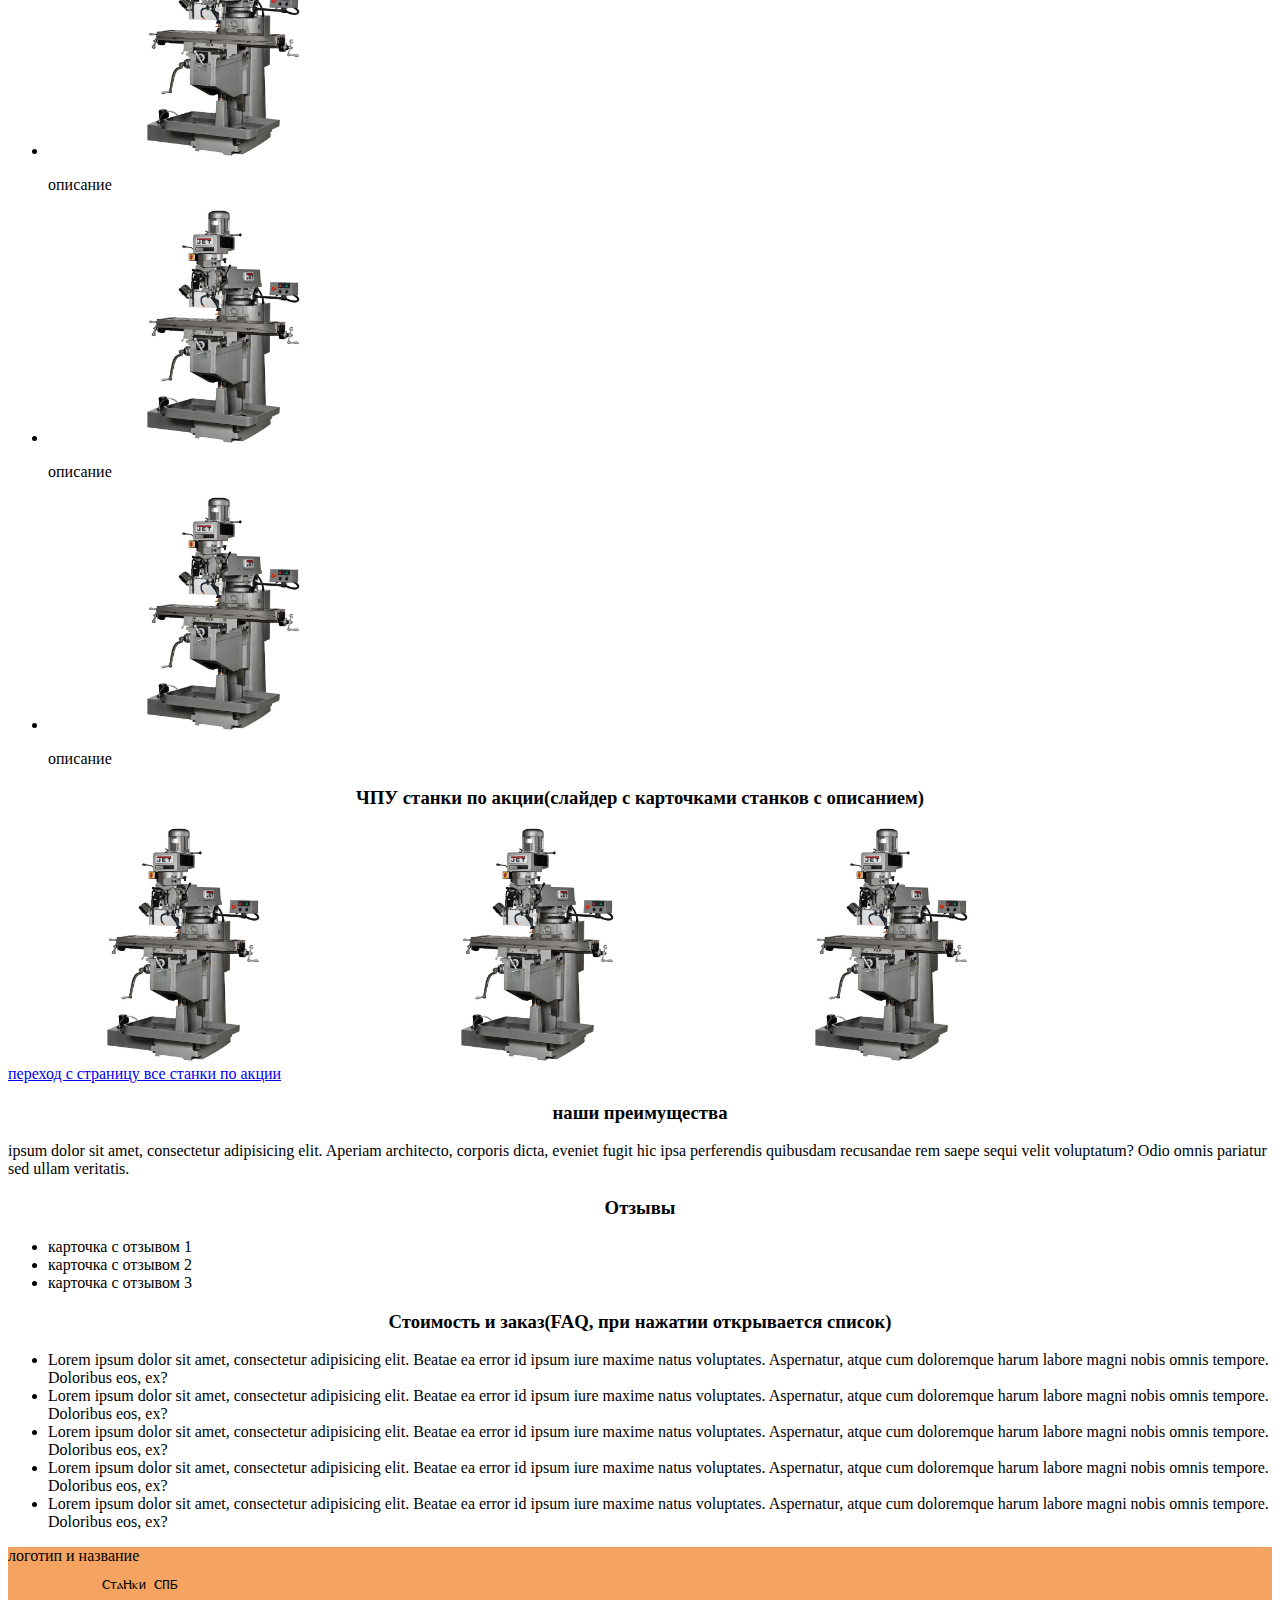
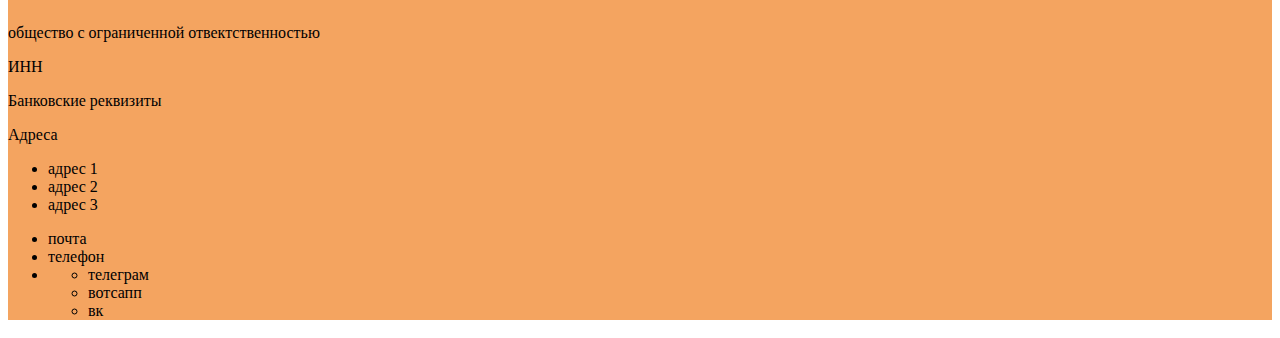
<file: web 5 sem lab1/index.html>
<!DOCTYPE html>
<html lang="en">
<head>
    <meta charset="UTF-8">
    <title>Станки СПБ</title>
    <meta name="keywords" content="станки, купить станки, купить станки в спб">
    <meta name="description" content="Продажа станков в Санкт-Петербурге по выгодным ценам">
</head>
<body>
    <header>
        <a>логотип и название</a>
        <pre>
            ⲤтⲁⲎⲕи ⲤПБ
        </pre>
        <aside>
            Доставка в любой город
        </aside>
        <aside>
            Ваш город
        </aside>
        <aside>
            <p><i>89967702300</i></p>
            <p><em>заказать обратный звонок</em></p>
        </aside>
        <ul style="background: orange">
            <li><a>Фрезерно-гравировальные станки</a></li>
            <li><a>Лазерные гравировально-режущие станки</a></li>
            <li><a>Лазерные маркеры</a></li>
            <li><a>Обрабатывающие центры</a></li>
            <li><a>Акции</a></li>
        </ul>
    </header>
    <main>
        <section>
            <h3 style="text-align: center">слайдер с фото станков и описанием</h3>
            <img src="image/img.jpg" alt="фото станков для слайдера">
        </section>
        <section>
            <h3 style="text-align: center">фото станков с описанием</h3>
            <ul>
                <li>
                    <img src="image/img.jpg" alt="фото станка" width="350">
                    <p>описание</p>
                </li>
                <li>
                    <img src="image/img.jpg" alt="фото станка" width="350">
                    <p>описание</p>
                </li>
                <li>
                    <img src="image/img.jpg" alt="фото станка" width="350">
                    <p>описание</p>
                </li>
                <li>
                    <img src="image/img.jpg" alt="фото станка" width="350">
                    <p>описание</p>
                </li>
            </ul>
        </section>
        <section>
            <h3 style="text-align: center">ЧПУ станки по акции(слайдер с карточками станков с описанием)</h3>
            <img src="image/img.jpg" alt="фото станка" width="350">
            <img src="image/img.jpg" alt="фото станка" width="350">
            <img src="image/img.jpg" alt="фото станка" width="350">
            <br>
            <a href="#"> переход с страницу все станки по акции</a>
        </section>
        <section>
            <h3 style="text-align: center">наши преимущества</h3>
            <p> ipsum dolor sit amet, consectetur adipisicing elit. Aperiam architecto, corporis dicta, eveniet fugit hic ipsa perferendis quibusdam recusandae rem saepe sequi velit voluptatum? Odio omnis pariatur sed ullam veritatis.</p>
        </section>
        <section>
            <h3 style="text-align: center">Отзывы</h3>
            <ul>
                <li>карточка с отзывом 1</li>
                <li>карточка с отзывом 2</li>
                <li>карточка с отзывом 3</li>
            </ul>
        </section>
        <section>
            <h3 style="text-align: center">Стоимость и заказ(FAQ, при нажатии открывается список)</h3>
            <ul>
                <li>Lorem ipsum dolor sit amet, consectetur adipisicing elit. Beatae ea error id ipsum iure maxime natus voluptates. Aspernatur, atque cum doloremque harum labore magni nobis omnis tempore. Doloribus eos, ex?</li>
                <li>Lorem ipsum dolor sit amet, consectetur adipisicing elit. Beatae ea error id ipsum iure maxime natus voluptates. Aspernatur, atque cum doloremque harum labore magni nobis omnis tempore. Doloribus eos, ex?</li>
                <li>Lorem ipsum dolor sit amet, consectetur adipisicing elit. Beatae ea error id ipsum iure maxime natus voluptates. Aspernatur, atque cum doloremque harum labore magni nobis omnis tempore. Doloribus eos, ex?</li>
                <li>Lorem ipsum dolor sit amet, consectetur adipisicing elit. Beatae ea error id ipsum iure maxime natus voluptates. Aspernatur, atque cum doloremque harum labore magni nobis omnis tempore. Doloribus eos, ex?</li>
                <li>Lorem ipsum dolor sit amet, consectetur adipisicing elit. Beatae ea error id ipsum iure maxime natus voluptates. Aspernatur, atque cum doloremque harum labore magni nobis omnis tempore. Doloribus eos, ex?</li>
            </ul>
        </section>
    </main>
    <footer style="background: sandybrown">
        <a>логотип и название</a>
        <pre>
            ⲤтⲁⲎⲕи ⲤПБ
        </pre>
        <aside>
            <p>общество с ограниченной отвектственностью</p>
            <p>ИНН</p>
            <p>Банковские реквизиты</p>
        </aside>
        <aside>
            <p>Адреса</p>
            <ul>
                <li>адрес 1</li>
                <li>адрес 2</li>
                <li>адрес 3</li>
            </ul>
        </aside>
        <aside>
            <ul>
                <li>почта</li>
                <li>телефон</li>
                <li>
                    <ul>
                        <li>телеграм</li>
                        <li>вотсапп</li>
                        <li>вк</li>
                    </ul>
                </li>
            </ul>
        </aside>
    </footer>
</body>
</html>
</file>
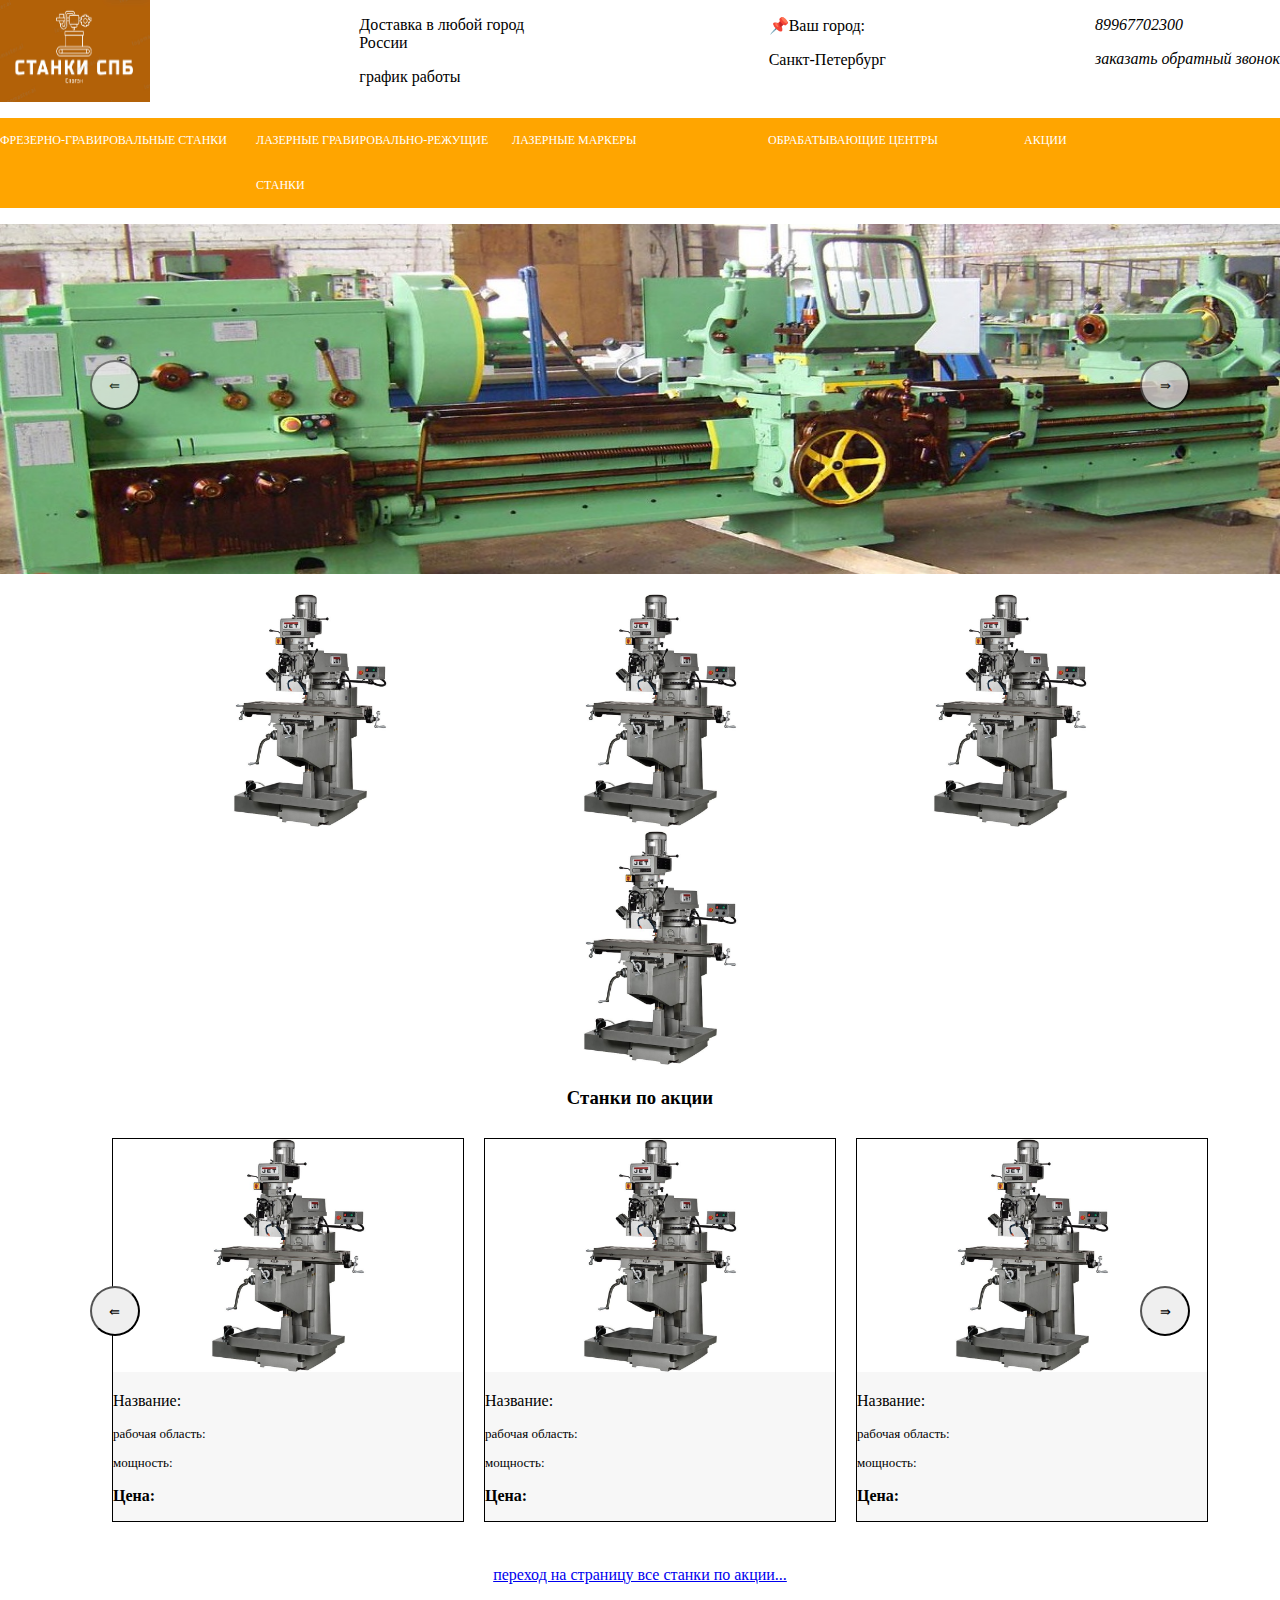
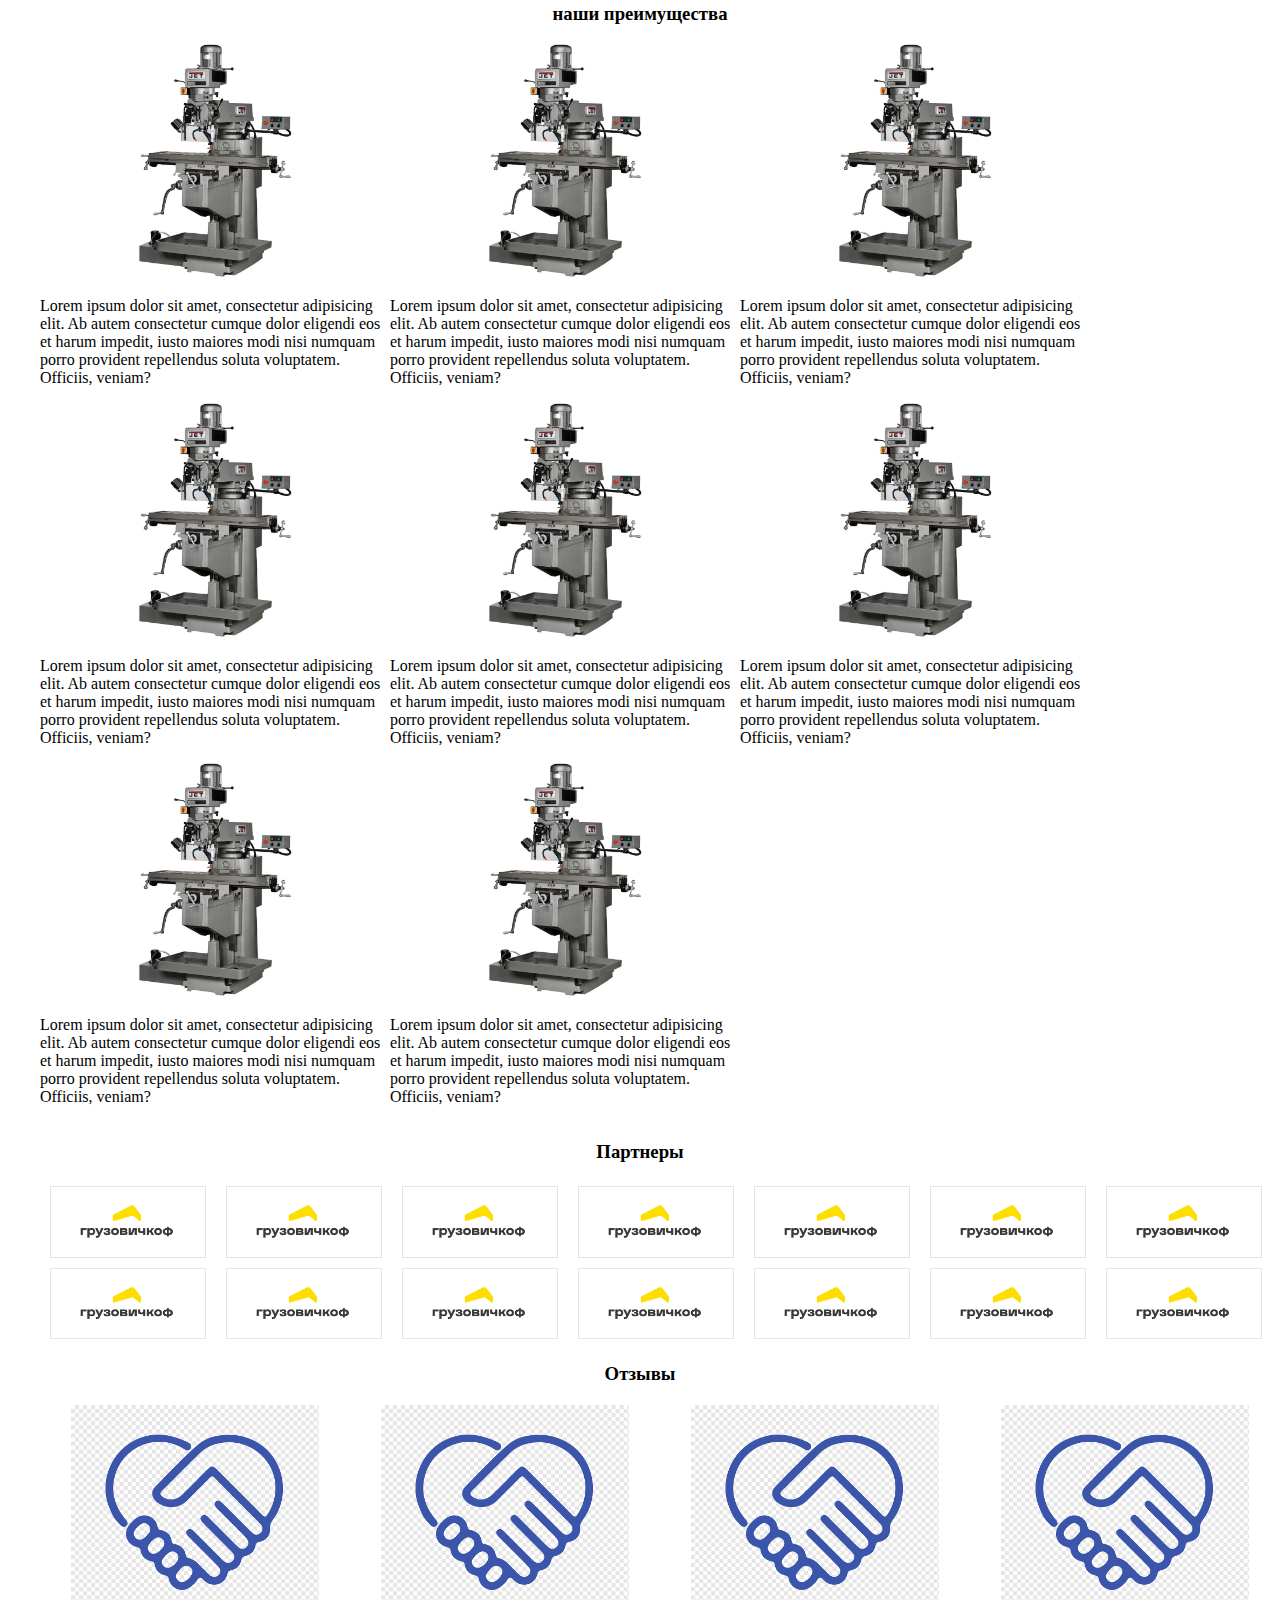
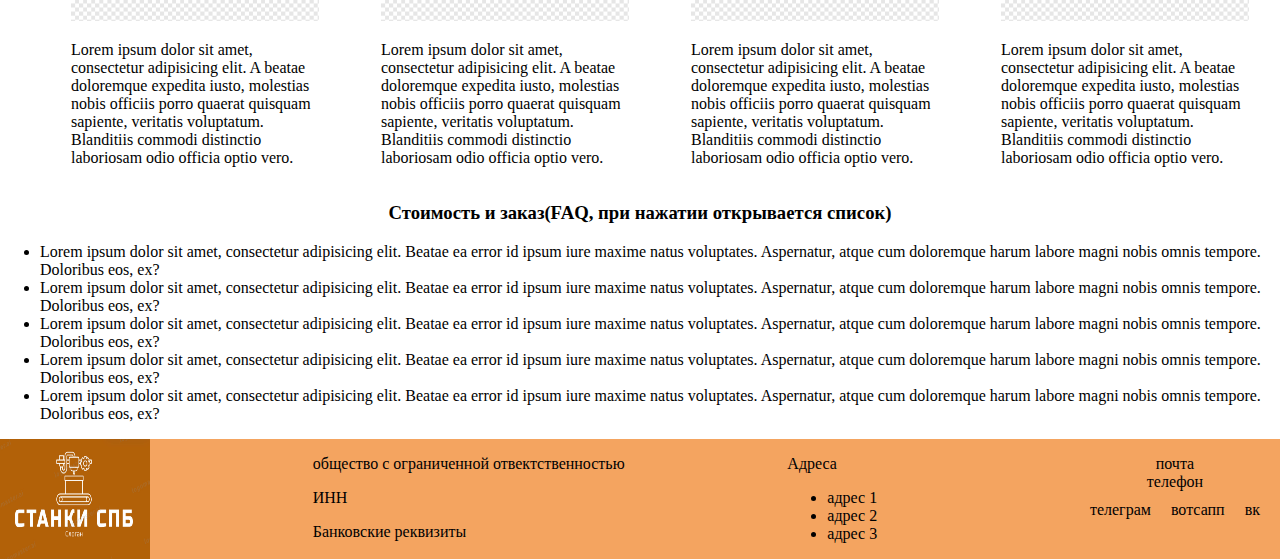
<file: Web-Front-end-5th-sem/index.html>
<!DOCTYPE html>
<html lang="en">
<head>
    <meta charset="UTF-8">
    <title>Станки СПБ</title>
    <meta name="keywords" content="станки, купить станки, купить станки в спб">
    <meta name="description" content="Продажа станков в Санкт-Петербурге по выгодным ценам">
    <link rel="stylesheet" href="css/main.css">
</head>
<body>
    <header>
        <div class="header-first-line">
            <img src="image/logo.jpg" width="150" alt="временный логотип">
            <aside class="header-first-line__info">
                <p>Доставка в любой город России</p>
                <p>график работы</p>
            </aside>
            <aside class="header-first-line__city">
                <p>📌Ваш город:</p>
                <p>Санкт-Петербург</p>
            </aside>
            <aside class="header-first-line__number">
                <p><i>89967702300</i></p>
                <p><em>заказать обратный звонок</em></p>
            </aside>
        </div>
        <div class="header-second-line">
            <!---
                нет перехода, тк переходов будет очень много, подразумевается раскрытие через
                js листа наименований станков, а там уже выбор страницы, только sales открывается сразу
             --->
            <ul class="header-second-line__nav-menu">
                <li><a href="#">Фрезерно-гравировальные станки</a></li>
                <li><a href="#">Лазерные гравировально-режущие станки</a></li>
                <li><a href="#">Лазерные маркеры</a></li>
                <li><a href="#">Обрабатывающие центры</a></li>
                <li><a href="Sales.html">Акции</a></li>
            </ul>
        </div>
    </header>

    <main>
        <!-- тут будут онли фото, так как текстовая информация будет прям на фото-->
        <section class="slider">
            <div class="slider-with-machine__left-button-position">
                <button>⇚</button>
            </div>
            <div class="slider-with-machine__right-button-position">
                <button>⇛</button>
            </div>
            <img src="image/temp-img-for-slider.jpeg" alt="фото станков для слайдера" width="100%" height="350">
        </section>
        <!-- тут будут онли фото, так как текстовая информация будет прям на фото-->
        <section class="block-machine">
            <ul>
                <li><img src="image/img.jpg" alt="фото станка" width="350"></li>
                <li><img src="image/img.jpg" alt="фото станка" width="350"></li>
                <li><img src="image/img.jpg" alt="фото станка" width="350"></li>
                <li><img src="image/img.jpg" alt="фото станка" width="350"></li>
            </ul>
        </section>
        <section class="slider-with-machine">
            <h3 style="text-align: center">Станки по акции</h3>
            <div class="slider-with-machine__left-button-position">
                <button>⇚</button>
            </div>
            <div class="slider-with-machine__right-button-position">
                <button>⇛</button>
            </div>

            <ul class="slider-with-machine__cards-machine">
                <li class="slider-with-machine__cards-machine_width-small">
                    <img src="image/img.jpg" alt="фото станка" width="350">
                    <p>Название:</p>
                    <div class="slider-with-machine__cards-machine_info">
                        <p>рабочая область: </p>
                        <p>мощность: </p>
                    </div>
                    <div class="slider-with-machine__cards-machine_price">
                        <p>Цена: </p>
                    </div>
                </li>
                <li class="slider-with-machine__cards-machine_width-normal">
                    <img src="image/img.jpg" alt="фото станка" width="350">
                    <p>Название:</p>
                    <div class="slider-with-machine__cards-machine_info">
                        <p>рабочая область: </p>
                        <p>мощность: </p>
                    </div>
                    <div class="slider-with-machine__cards-machine_price">
                        <p>Цена: </p>
                    </div>
                </li>
                <li class="slider-with-machine__cards-machine_width-normal">
                    <img src="image/img.jpg" alt="фото станка" width="350">
                    <p>Название:</p>
                    <div class="slider-with-machine__cards-machine_info">
                        <p>рабочая область: </p>
                        <p>мощность: </p>
                    </div>
                    <div class="slider-with-machine__cards-machine_price">
                        <p>Цена: </p>
                    </div>
                </li>
            </ul>
            <br>
            <a href="Sales.html"> переход на страницу все станки по акции...</a>
        </section>
        <section>
            <h3 style="text-align: center">наши преимущества</h3>
            <ul class="block-advantages">
                <li class="block-advantages__card">
                    <img src="image/img.jpg" width="350">
                    <p>Lorem ipsum dolor sit amet, consectetur adipisicing elit. Ab autem consectetur cumque dolor eligendi eos et harum impedit, iusto maiores modi nisi numquam porro provident repellendus soluta voluptatem. Officiis, veniam?</p>
                </li>
                <li class="block-advantages__card">
                    <img src="image/img.jpg" width="350">
                    <p>Lorem ipsum dolor sit amet, consectetur adipisicing elit. Ab autem consectetur cumque dolor eligendi eos et harum impedit, iusto maiores modi nisi numquam porro provident repellendus soluta voluptatem. Officiis, veniam?</p>
                </li>
                <li class="block-advantages__card">
                    <img src="image/img.jpg" width="350">
                    <p>Lorem ipsum dolor sit amet, consectetur adipisicing elit. Ab autem consectetur cumque dolor eligendi eos et harum impedit, iusto maiores modi nisi numquam porro provident repellendus soluta voluptatem. Officiis, veniam?</p>
                </li>
                <li class="block-advantages__card">
                    <img src="image/img.jpg" width="350">
                    <p>Lorem ipsum dolor sit amet, consectetur adipisicing elit. Ab autem consectetur cumque dolor eligendi eos et harum impedit, iusto maiores modi nisi numquam porro provident repellendus soluta voluptatem. Officiis, veniam?</p>
                </li>
                <li class="block-advantages__card">
                    <img src="image/img.jpg" width="350">
                    <p>Lorem ipsum dolor sit amet, consectetur adipisicing elit. Ab autem consectetur cumque dolor eligendi eos et harum impedit, iusto maiores modi nisi numquam porro provident repellendus soluta voluptatem. Officiis, veniam?</p>
                </li>
                <li class="block-advantages__card">
                    <img src="image/img.jpg" width="350">
                    <p>Lorem ipsum dolor sit amet, consectetur adipisicing elit. Ab autem consectetur cumque dolor eligendi eos et harum impedit, iusto maiores modi nisi numquam porro provident repellendus soluta voluptatem. Officiis, veniam?</p>
                </li>
                <li class="block-advantages__card">
                    <img src="image/img.jpg" width="350">
                    <p>Lorem ipsum dolor sit amet, consectetur adipisicing elit. Ab autem consectetur cumque dolor eligendi eos et harum impedit, iusto maiores modi nisi numquam porro provident repellendus soluta voluptatem. Officiis, veniam?</p>
                </li>
                <li class="block-advantages__card">
                    <img src="image/img.jpg" width="350">
                    <p>Lorem ipsum dolor sit amet, consectetur adipisicing elit. Ab autem consectetur cumque dolor eligendi eos et harum impedit, iusto maiores modi nisi numquam porro provident repellendus soluta voluptatem. Officiis, veniam?</p>
                </li>
            </ul>
        </section>

        <section class="block-partners">
            <h3 style="text-align: center">Партнеры</h3>
            <ul class="block-partners__list-cards">
                <li>
                    <img src="image/Partners-template.jpg">
                </li>
                <li>
                    <img src="image/Partners-template.jpg">
                </li>
                <li>
                    <img src="image/Partners-template.jpg">
                </li>
                <li>
                    <img src="image/Partners-template.jpg">
                </li>
                <li>
                    <img src="image/Partners-template.jpg">
                </li>
                <li>
                    <img src="image/Partners-template.jpg">
                </li>
                <li>
                    <img src="image/Partners-template.jpg">
                </li>
                <li>
                    <img src="image/Partners-template.jpg">
                </li>
                <li>
                    <img src="image/Partners-template.jpg">
                </li>
                <li>
                    <img src="image/Partners-template.jpg">
                </li>
                <li>
                    <img src="image/Partners-template.jpg">
                </li>
                <li>
                    <img src="image/Partners-template.jpg">
                </li>
                <li>
                    <img src="image/Partners-template.jpg">
                </li>
                <li>
                    <img src="image/Partners-template.jpg">
                </li>
            </ul>
        </section>

        <section class="block-reviews">
            <h3 style="text-align: center">Отзывы</h3>
            <ul class="block-reviews__list-cards">
                <li>
                    <img src="image/template-photo-reviews.png" alt="reviews" width="100%">
                    <p>Lorem ipsum dolor sit amet, consectetur adipisicing elit. A beatae doloremque expedita iusto, molestias nobis officiis porro quaerat quisquam sapiente, veritatis voluptatum. Blanditiis commodi distinctio laboriosam odio officia optio vero.</p>
                </li>
                <li>
                    <img src="image/template-photo-reviews.png" alt="reviews" width="100%">
                    <p>Lorem ipsum dolor sit amet, consectetur adipisicing elit. A beatae doloremque expedita iusto, molestias nobis officiis porro quaerat quisquam sapiente, veritatis voluptatum. Blanditiis commodi distinctio laboriosam odio officia optio vero.</p>
                </li>
                <li>
                    <img src="image/template-photo-reviews.png" alt="reviews" width="100%">
                    <p>Lorem ipsum dolor sit amet, consectetur adipisicing elit. A beatae doloremque expedita iusto, molestias nobis officiis porro quaerat quisquam sapiente, veritatis voluptatum. Blanditiis commodi distinctio laboriosam odio officia optio vero.</p>
                </li>
                <li>
                    <img src="image/template-photo-reviews.png" alt="reviews" width="100%">
                    <p>Lorem ipsum dolor sit amet, consectetur adipisicing elit. A beatae doloremque expedita iusto, molestias nobis officiis porro quaerat quisquam sapiente, veritatis voluptatum. Blanditiis commodi distinctio laboriosam odio officia optio vero.</p>
                </li>
            </ul>
        </section>
        <section class="block-faq">
            <h3 style="text-align: center">Стоимость и заказ(FAQ, при нажатии открывается список)</h3>
            <ul class="block-faq__list">
                <li>Lorem ipsum dolor sit amet, consectetur adipisicing elit. Beatae ea error id ipsum iure maxime natus voluptates. Aspernatur, atque cum doloremque harum labore magni nobis omnis tempore. Doloribus eos, ex?</li>
                <li>Lorem ipsum dolor sit amet, consectetur adipisicing elit. Beatae ea error id ipsum iure maxime natus voluptates. Aspernatur, atque cum doloremque harum labore magni nobis omnis tempore. Doloribus eos, ex?</li>
                <li>Lorem ipsum dolor sit amet, consectetur adipisicing elit. Beatae ea error id ipsum iure maxime natus voluptates. Aspernatur, atque cum doloremque harum labore magni nobis omnis tempore. Doloribus eos, ex?</li>
                <li>Lorem ipsum dolor sit amet, consectetur adipisicing elit. Beatae ea error id ipsum iure maxime natus voluptates. Aspernatur, atque cum doloremque harum labore magni nobis omnis tempore. Doloribus eos, ex?</li>
                <li>Lorem ipsum dolor sit amet, consectetur adipisicing elit. Beatae ea error id ipsum iure maxime natus voluptates. Aspernatur, atque cum doloremque harum labore magni nobis omnis tempore. Doloribus eos, ex?</li>
            </ul>
        </section>
    </main>

    <footer style="background: sandybrown" class="block-footer">
        <img src="image/logo.jpg" width="150" alt="временный логотип">
        <div class="block-footer__first-column">
            <p>общество с ограниченной отвектственностью</p>
            <p>ИНН</p>
            <p>Банковские реквизиты</p>
        </div>
        <aside class="block-footer__second-column">
            <p>Адреса</p>
            <ul>
                <li>адрес 1</li>
                <li>адрес 2</li>
                <li>адрес 3</li>
            </ul>
        </aside>
        <aside class="block-footer__third-column">
            <ul>
                <li>почта</li>
                <li>телефон</li>
                <li>
                    <ul class="block-footer__social-networks">
                        <li>телеграм</li>
                        <li>вотсапп</li>
                        <li>вк</li>
                    </ul>
                </li>
            </ul>
        </aside>
    </footer>
</body>
</html>
</file>
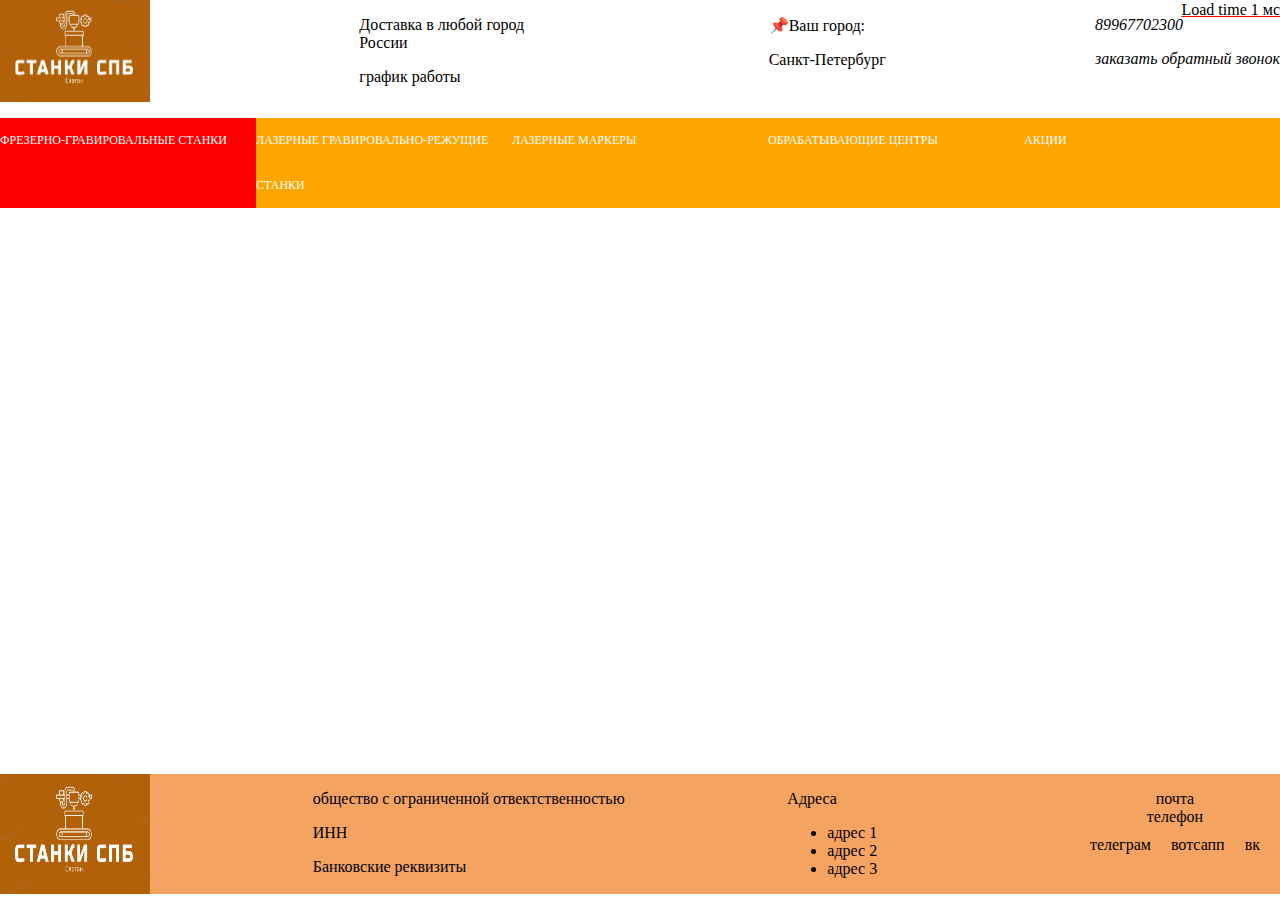
<file: page_1.html>
<!DOCTYPE html>
<html lang="en">
<head>
  <meta charset="UTF-8">
  <title>Станки СПБ</title>
  <meta name="keywords" content="станки, купить станки, купить станки в спб">
  <meta name="description" content="Продажа станков в Санкт-Петербурге по выгодным ценам">
  <link rel="stylesheet" href="css/main.css">
</head>
<body>
<div id="wrap">
  <header>
    <div class="header-first-line">
      <img src="image/logo.jpg" width="150" alt="временный логотип">
      <aside class="header-first-line__info">
        <p>Доставка в любой город России</p>
        <p>график работы</p>
      </aside>
      <aside class="header-first-line__city">
        <p>📌Ваш город:</p>
        <p>Санкт-Петербург</p>
      </aside>
      <aside class="header-first-line__number">
        <p><i>89967702300</i></p>
        <p><em>заказать обратный звонок</em></p>
      </aside>
    </div>
    <div class="header-second-line">
      <ul class="header-second-line__nav-menu">
        <li><a id=page_1 href="page_1.html">Фрезерно-гравировальные станки</a></li>
        <li><a id=page_2 href="page_2.html">Лазерные гравировально-режущие станки</a></li>
        <li><a id=page_3 href="page_3.html">Лазерные маркеры</a></li>
        <li><a id=page_4 href="page_4.html">Обрабатывающие центры</a></li>
        <li><a id=page_5 href="page_5.html">Акции</a></li>
      </ul>
    </div>
  </header>

  <main>

  </main>
</div>
<footer style="background: sandybrown" class="block-footer">
  <img src="image/logo.jpg" width="150" alt="временный логотип">
  <div class="block-footer__first-column">
    <p>общество с ограниченной отвектственностью</p>
    <p>ИНН</p>
    <p>Банковские реквизиты</p>
  </div>
  <aside class="block-footer__second-column">
    <p>Адреса</p>
    <ul>
      <li>адрес 1</li>
      <li>адрес 2</li>
      <li>адрес 3</li>
    </ul>
  </aside>
  <aside class="block-footer__third-column">
    <ul>
      <li>почта</li>
      <li>телефон</li>
      <li>
        <ul class="block-footer__social-networks">
          <li>телеграм</li>
          <li>вотсапп</li>
          <li>вк</li>
        </ul>
      </li>
    </ul>
  </aside>
</footer>
<script src="js/main.js"></script>
</body>
</html>
</file>
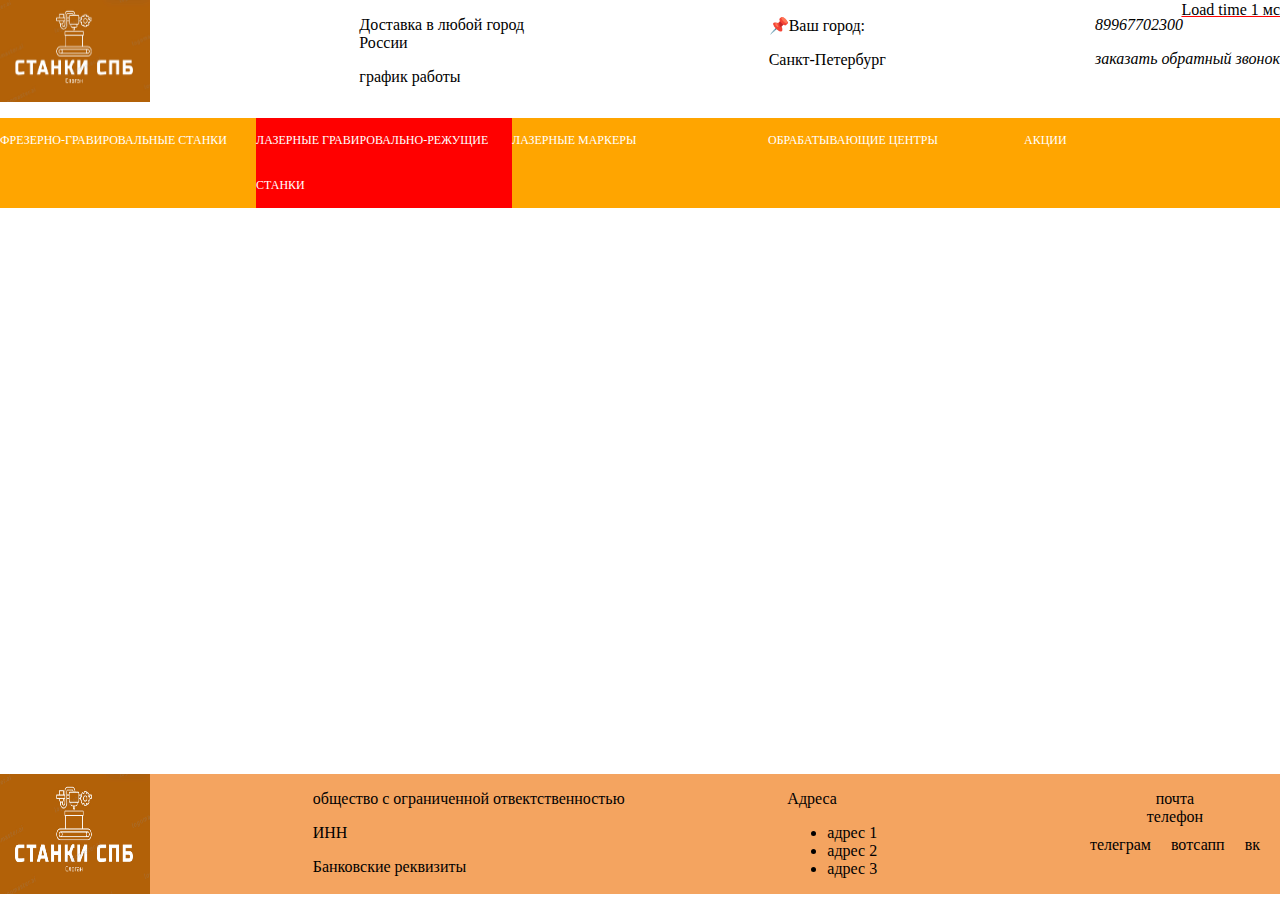
<file: page_2.html>
<!DOCTYPE html>
<html lang="en">
<head>
    <meta charset="UTF-8">
    <title>Станки СПБ</title>
    <meta name="keywords" content="станки, купить станки, купить станки в спб">
    <meta name="description" content="Продажа станков в Санкт-Петербурге по выгодным ценам">
    <link rel="stylesheet" href="css/main.css">
</head>
<body>
<div id="wrap">
    <header>
        <div class="header-first-line">
            <img src="image/logo.jpg" width="150" alt="временный логотип">
            <aside class="header-first-line__info">
                <p>Доставка в любой город России</p>
                <p>график работы</p>
            </aside>
            <aside class="header-first-line__city">
                <p>📌Ваш город:</p>
                <p>Санкт-Петербург</p>
            </aside>
            <aside class="header-first-line__number">
                <p><i>89967702300</i></p>
                <p><em>заказать обратный звонок</em></p>
            </aside>
        </div>
        <div class="header-second-line">
            <ul class="header-second-line__nav-menu">
                <li><a id=page_1 href="page_1.html">Фрезерно-гравировальные станки</a></li>
                <li><a id=page_2 href="page_2.html">Лазерные гравировально-режущие станки</a></li>
                <li><a id=page_3 href="page_3.html">Лазерные маркеры</a></li>
                <li><a id=page_4 href="page_4.html">Обрабатывающие центры</a></li>
                <li><a id=page_5 href="page_5.html">Акции</a></li>
            </ul>
        </div>
    </header>

    <main>

    </main>
</div>
<footer style="background: sandybrown" class="block-footer">
    <img src="image/logo.jpg" width="150" alt="временный логотип">
    <div class="block-footer__first-column">
        <p>общество с ограниченной отвектственностью</p>
        <p>ИНН</p>
        <p>Банковские реквизиты</p>
    </div>
    <aside class="block-footer__second-column">
        <p>Адреса</p>
        <ul>
            <li>адрес 1</li>
            <li>адрес 2</li>
            <li>адрес 3</li>
        </ul>
    </aside>
    <aside class="block-footer__third-column">
        <ul>
            <li>почта</li>
            <li>телефон</li>
            <li>
                <ul class="block-footer__social-networks">
                    <li>телеграм</li>
                    <li>вотсапп</li>
                    <li>вк</li>
                </ul>
            </li>
        </ul>
    </aside>
</footer>
<script src="js/main.js"></script>
</body>
</html>
</file>
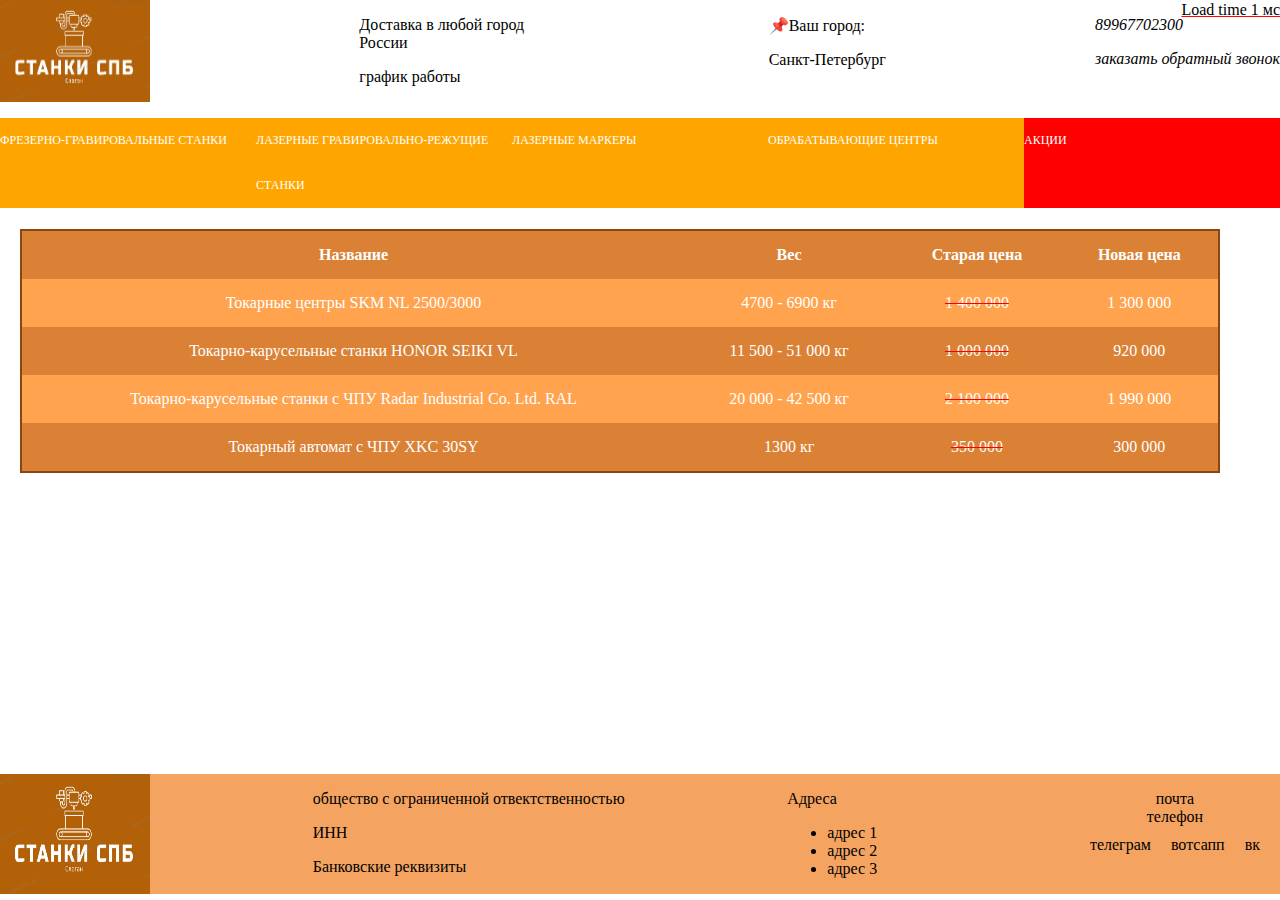
<file: page_5.html>
<!DOCTYPE html>
<html lang="en">
<head>
  <meta charset="UTF-8">
  <title>Станки СПБ</title>
  <meta name="keywords" content="станки, купить станки, купить станки в спб">
  <meta name="description" content="Продажа станков в Санкт-Петербурге по выгодным ценам">
  <link rel="stylesheet" href="css/main.css">
</head>
<body>
<div id="wrap">
<header>
  <div class="header-first-line">
    <img src="image/logo.jpg" width="150" alt="временный логотип">
    <aside class="header-first-line__info">
      <p>Доставка в любой город России</p>
      <p>график работы</p>
    </aside>
    <aside class="header-first-line__city">
      <p>📌Ваш город:</p>
      <p>Санкт-Петербург</p>
    </aside>
    <aside class="header-first-line__number">
      <p><i>89967702300</i></p>
      <p><em>заказать обратный звонок</em></p>
    </aside>
  </div>
  <div class="header-second-line">
    <ul class="header-second-line__nav-menu">
      <li><a id=page_1 href="page_1.html">Фрезерно-гравировальные станки</a></li>
      <li><a id=page_2 href="page_2.html">Лазерные гравировально-режущие станки</a></li>
      <li><a id=page_3 href="page_3.html">Лазерные маркеры</a></li>
      <li><a id=page_4 href="page_4.html">Обрабатывающие центры</a></li>
      <li><a id=page_5 href="page_5.html">Акции</a></li>
    </ul>
  </div>
</header>

<main>
  <div class="table-sales">
    <table>
      <colgroup><col><col><col><col><col></colgroup>
      <thead>
      <tr>
        <th>Название</th>
        <th>Вес</th>
        <th>Старая цена</th>
        <th>Новая цена</th>
      </tr>
      </thead>
      <tbody>
      <tr>
        <td>Токарные центры SKM NL 2500/3000</td>
        <td>4700 - 6900 кг</td>
        <td class="old-price">1 400 000</td>
        <td>1 300 000</td>
      </tr>
      <tr>
        <td>Токарно-карусельные станки HONOR SEIKI VL</td>
        <td>11 500 - 51 000 кг</td>
        <td class="old-price">1 000 000</td>
        <td>920 000</td>
      </tr>
      <tr>
        <td>Токарно-карусельные станки с ЧПУ Radar Industrial Co. Ltd. RAL</td>
        <td>20 000 - 42 500 кг</td>
        <td class="old-price">2 100 000</td>
        <td>1 990 000</td>
      </tr>
      <tr>
        <td>Токарный автомат с ЧПУ XKC 30SY</td>
        <td>1300 кг</td>
        <td class="old-price">350 000</td>
        <td>300 000</td>
      </tr>
      </tbody>
    </table>
  </div>
</main>
</div>
<footer style="background: sandybrown" class="block-footer">
  <img src="image/logo.jpg" width="150" alt="временный логотип">
  <div class="block-footer__first-column">
    <p>общество с ограниченной отвектственностью</p>
    <p>ИНН</p>
    <p>Банковские реквизиты</p>
  </div>
  <aside class="block-footer__second-column">
    <p>Адреса</p>
    <ul>
      <li>адрес 1</li>
      <li>адрес 2</li>
      <li>адрес 3</li>
    </ul>
  </aside>
  <aside class="block-footer__third-column">
    <ul>
      <li>почта</li>
      <li>телефон</li>
      <li>
        <ul class="block-footer__social-networks">
          <li>телеграм</li>
          <li>вотсапп</li>
          <li>вк</li>
        </ul>
      </li>
    </ul>
  </aside>
</footer>
<script src="js/main.js"></script>
</body>
</html>
</file>
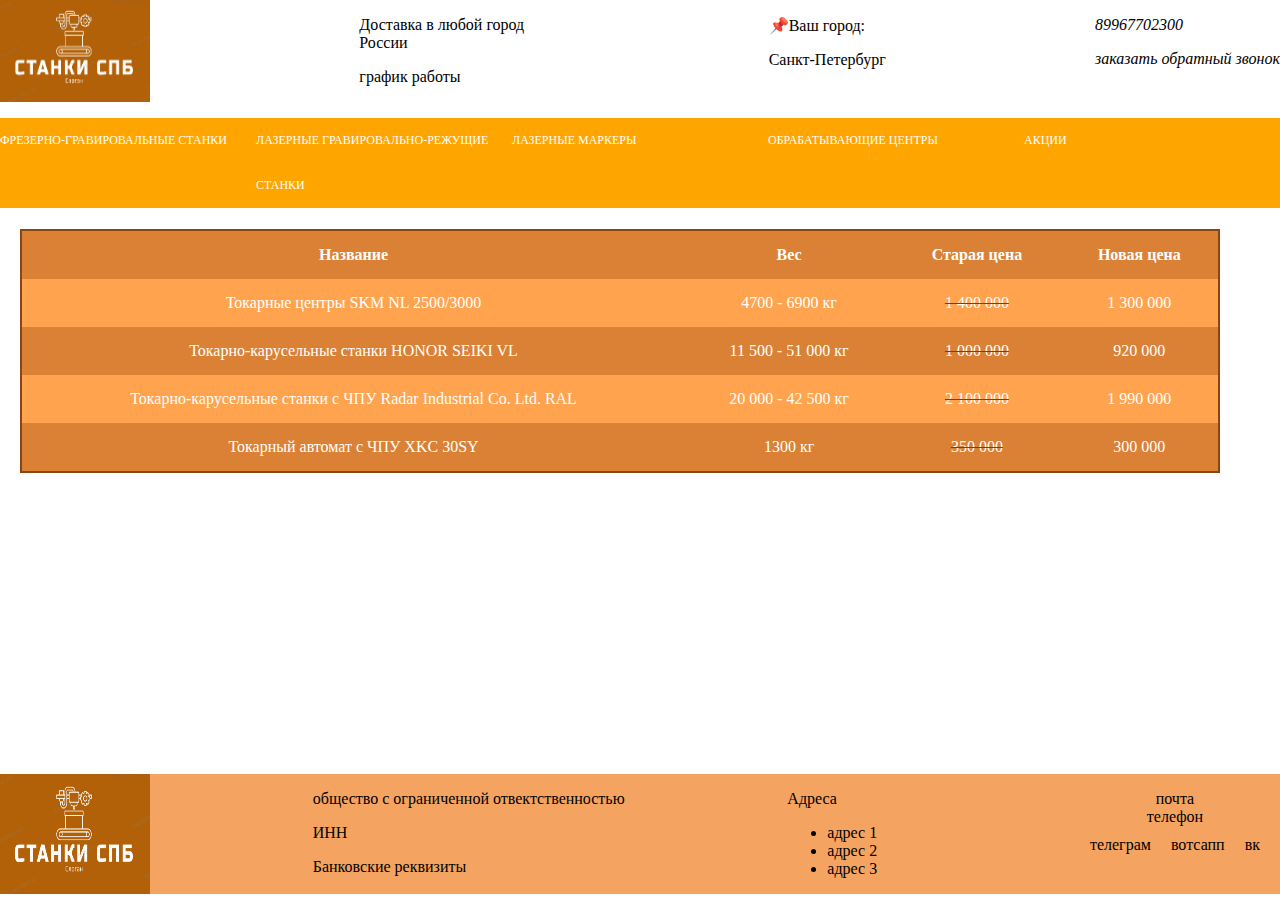
<file: Web-Front-end-5th-sem/Sales.html>
<!DOCTYPE html>
<html lang="en">
<head>
  <meta charset="UTF-8">
  <title>Станки СПБ</title>
  <meta name="keywords" content="станки, купить станки, купить станки в спб">
  <meta name="description" content="Продажа станков в Санкт-Петербурге по выгодным ценам">
  <link rel="stylesheet" href="css/main.css">
</head>
<body>
<div id="wrap">
<header>
  <div class="header-first-line">
    <img src="image/logo.jpg" width="150" alt="временный логотип">
    <aside class="header-first-line__info">
      <p>Доставка в любой город России</p>
      <p>график работы</p>
    </aside>
    <aside class="header-first-line__city">
      <p>📌Ваш город:</p>
      <p>Санкт-Петербург</p>
    </aside>
    <aside class="header-first-line__number">
      <p><i>89967702300</i></p>
      <p><em>заказать обратный звонок</em></p>
    </aside>
  </div>
  <div class="header-second-line">
    <ul class="header-second-line__nav-menu">
      <li><a href="#">Фрезерно-гравировальные станки</a></li>
      <li><a href="#">Лазерные гравировально-режущие станки</a></li>
      <li><a href="#">Лазерные маркеры</a></li>
      <li><a href="#">Обрабатывающие центры</a></li>
      <li><a href="">Акции</a></li>
    </ul>
  </div>
</header>

<main>
  <div class="table-sales">
    <table>
      <colgroup><col><col><col><col><col></colgroup>
      <thead>
      <tr>
        <th>Название</th>
        <th>Вес</th>
        <th>Старая цена</th>
        <th>Новая цена</th>
      </tr>
      </thead>
      <tbody>
      <tr>
        <td>Токарные центры SKM NL 2500/3000</td>
        <td>4700 - 6900 кг</td>
        <td class="old-price">1 400 000</td>
        <td>1 300 000</td>
      </tr>
      <tr>
        <td>Токарно-карусельные станки HONOR SEIKI VL</td>
        <td>11 500 - 51 000 кг</td>
        <td class="old-price">1 000 000</td>
        <td>920 000</td>
      </tr>
      <tr>
        <td>Токарно-карусельные станки с ЧПУ Radar Industrial Co. Ltd. RAL</td>
        <td>20 000 - 42 500 кг</td>
        <td class="old-price">2 100 000</td>
        <td>1 990 000</td>
      </tr>
      <tr>
        <td>Токарный автомат с ЧПУ XKC 30SY</td>
        <td>1300 кг</td>
        <td class="old-price">350 000</td>
        <td>300 000</td>
      </tr>
      </tbody>
    </table>
  </div>
</main>
</div>
<footer style="background: sandybrown" class="block-footer">
  <img src="image/logo.jpg" width="150" alt="временный логотип">
  <div class="block-footer__first-column">
    <p>общество с ограниченной отвектственностью</p>
    <p>ИНН</p>
    <p>Банковские реквизиты</p>
  </div>
  <aside class="block-footer__second-column">
    <p>Адреса</p>
    <ul>
      <li>адрес 1</li>
      <li>адрес 2</li>
      <li>адрес 3</li>
    </ul>
  </aside>
  <aside class="block-footer__third-column">
    <ul>
      <li>почта</li>
      <li>телефон</li>
      <li>
        <ul class="block-footer__social-networks">
          <li>телеграм</li>
          <li>вотсапп</li>
          <li>вк</li>
        </ul>
      </li>
    </ul>
  </aside>
</footer>
</body>
</html>
</file>
<file: css/main.css>
html{
    padding: 0;
    margin: 0;
    height: 100%;
}
body{
    padding: 0;
    margin: 0;
    border: 0;
    height: 100%;
}

#wrap {
    min-height: 86%;
}



header{
    display: flex;
    flex-direction: column;
}

.header-first-line{
    display: flex;
    flex-direction: row;
    justify-content: space-between;

}

.header-first-line__info{
    width: 200px;
}

.header-second-line > ul{
    display: flex;
    flex-direction: row;
    list-style: none;
    padding: 0;


}

.header-second-line > ul > li{
    background-color: orange;
    width: 100%;
}

.header-second-line > ul > li > a{
    display: inline-block;
    block-size: 100%;
    width: 100%;
    line-height: 45px;
    vertical-align: top;
    text-transform: uppercase;
    color: #FFFFFF;
    font-size: 12px;
    text-decoration: none;
}

.header-second-line > ul :hover{
    background-color: brown;
}

.block-machine > ul{
    display: flex;
    flex-direction: row;
    list-style: none;
    flex-wrap: wrap;
    align-items: center;
    justify-content: center;
}

.slider button{
    border-radius: 50%;
    width: 50px;
    height: 50px;
    opacity: 70%;
}

.slider-with-machine{
    position: relative;
}

.slider-with-machine > ul{
    display: flex;
    flex-wrap: nowrap;
    list-style: none;
    justify-content: center;
}

.slider-with-machine > ul > li{
    border: 1px solid black;
    margin: 10px;
}

.slider-with-machine__left-button-position{
    position: absolute;
    top: 40%;
    left: 7%;
}

.slider-with-machine__right-button-position{
    position: absolute;
    top: 40%;
    right: 7%;
}
.slider-with-machine button{
    border-radius: 50%;
    width: 50px;
    height: 50px;
}

.slider-with-machine__cards-machine > li{
    background-color: #f7f7f7;
}

.slider-with-machine__cards-machine_info{
    font-size: small;
}

.slider-with-machine__cards-machine_price{
    font-weight: bolder;
}

.slider-with-machine > a{
    display: block;
    text-align: center;
    justify-content: center;
    align-items: center;
}

.block-advantages{
    display: flex;
    flex-direction: row;
    flex-wrap: wrap;
    list-style: none;
}

.block-advantages__card{
    width: 350px;
}



.slider-with-reviews__left-button-position{
    position: absolute;
    top: 40%;
    left: 7%;
}

.slider-with-reviews__right-button-position{
    position: absolute;
    top: 40%;
    right: 7%;
}


.block-reviews__list-cards{
    display: flex;
    flex-direction: row;
    flex-wrap: wrap;
    justify-content: space-around;
    list-style: none;
}

.block-reviews__list-cards > li{
    width: 20%;
    margin: 1px 5px;
}
.block-reviews__list-cards > li > img{
    object-fit: cover;
}

.block-partners__list-cards{
    display: flex;
    list-style: none;
    flex-wrap: wrap;
}

.block-partners__list-cards > li{
    width: 10%;
    border: 1px solid #E5E5E5;
    min-width: 100px;
    padding: 10px 15px;
    margin: 5px 10px;
}

.block-partners__list-cards img{
    display: flex;
    align-items: center;
    justify-content: center;
    width: 100%;
    min-width: 100px;
}

.block-faq__list{
    display: flex;
    flex-direction: column;

}


footer{
    display: flex;
    justify-content: space-between;
}

.block-footer__third-column > ul{
    display: flex;
    flex-direction: column;
    list-style: none;
    align-items: center;
    margin-right: 10px;
}

.block-footer__third-column > li{
    align-items: center;
}

.block-footer__social-networks{
    display: flex;
    flex-direction: row;
    list-style: none;
    padding: 0;
}

.block-footer__social-networks  > li{
    margin: 10px;
}

@media screen and (max-width: 1200px){
    .slider-with-machine__cards-machine_width-normal{
        display: none;
    }
}

@media screen and (max-width: 850px){
    .block-footer__first-column{
        display: none;
    }
    .block-partners__list-cards{
        text-align: center;
        justify-content: center;
    }
}

.table-sales{
    margin: 5px 20px;
}

table {
    width: 1200px;
    border-collapse: collapse;
    border: saddlebrown solid 2px;
}

th{
    background-color: #db8135;
}

th, td {
    padding: 15px;
    color: #fff;
    text-align: center;
}

.old-price{
    text-decoration: line-through;
    text-decoration-color: red;
}


tr:nth-child(even) { background: #db8135; }
tr:nth-child(odd) { background: #ffa34e }
tr:hover td {background: #ffc781;}

.reviews-form{
    display: flex;
}
</file>
<file: lab2-with-flex/css/main.css>
html{
    padding: 0;
    margin: 0;
}
body{
    padding: 0;
    margin: 0;
    border: 0;
}

header{
    display: flex;
    flex-direction: column;
}

.header-first-line{
    display: flex;
    flex-direction: row;
    justify-content: space-between;

}

.header-first-line__info{
    width: 200px;
}

.header-second-line > ul{
    display: flex;
    flex-direction: row;
    list-style: none;
    padding: 0;


}

.header-second-line > ul > li{
    background-color: orange;
    width: 100%;
}

.header-second-line > ul > li > a{
    display: inline-block;
    block-size: 100%;
    width: 100%;
    line-height: 45px;
    vertical-align: top;
    text-transform: uppercase;
    color: #FFFFFF;
    font-size: 12px;
    text-decoration: none;
}

.header-second-line > ul :hover{
    background-color: brown;
}

.block-machine > ul{
    display: flex;
    flex-direction: row;
    list-style: none;
    flex-wrap: wrap;
    align-items: center;
    justify-content: center;
}

.slider button{
    border-radius: 50%;
    width: 50px;
    height: 50px;
    opacity: 70%;
}

.slider-with-machine{
    position: relative;
}

.slider-with-machine > ul{
    display: flex;
    flex-wrap: nowrap;
    list-style: none;
    justify-content: center;
}

.slider-with-machine > ul > li{
    border: 1px solid black;
    margin: 10px;
}

.slider-with-machine__left-button-position{
    position: absolute;
    top: 40%;
    left: 7%;
}

.slider-with-machine__right-button-position{
    position: absolute;
    top: 40%;
    right: 7%;
}
.slider-with-machine button{
    border-radius: 50%;
    width: 50px;
    height: 50px;
}

.slider-with-machine__cards-machine > li{
    background-color: #f7f7f7;
}

.slider-with-machine__cards-machine_info{
    font-size: small;
}

.slider-with-machine__cards-machine_price{
    font-weight: bolder;
}

.slider-with-machine > a{
    display: block;
    text-align: center;
    justify-content: center;
    align-items: center;
}

.block-advantages{
    display: flex;
    flex-direction: row;
    flex-wrap: wrap;
}

.block-advantages__card{
    width: 350px;
}



.slider-with-reviews__left-button-position{
    position: absolute;
    top: 40%;
    left: 7%;
}

.slider-with-reviews__right-button-position{
    position: absolute;
    top: 40%;
    right: 7%;
}

.block-reviews__list-cards{
    display: flex;
    flex-direction: row;
    flex-wrap: wrap;
    justify-content: space-around;
    list-style: none;
}

.block-reviews__list-cards > li{
    width: 20%;
    margin: 1px 5px;
}
.block-reviews__list-cards > li > img{
    object-fit: cover;
}

.block-partners__list-cards{
    display: flex;
    list-style: none;
    flex-wrap: wrap;
}

.block-partners__list-cards > li{
    width: 10%;
    border: 1px solid #E5E5E5;
    min-width: 100px;
    padding: 10px 15px;
    margin: 5px 10px;
}

.block-partners__list-cards img{
    display: flex;

    align-items: center;
    justify-content: center;
    width: 100%;
    min-width: 100px;
}

footer{
    display: flex;
    justify-content: space-between;
}

.block-footer__third-column > ul{
    display: flex;
    flex-direction: column;
    list-style: none;
    align-items: center;
    margin-right: 10px;
}

.block-footer__third-column > li{
    align-items: center;
}

.block-footer__social-networks{
    display: flex;
    flex-direction: row;
    list-style: none;
    padding: 0;
}

.block-footer__social-networks  > li{
    margin: 10px;
}
</file>
<file: Web-Front-end-5th-sem/css/main.css>
html{
    padding: 0;
    margin: 0;
    height: 100%;
}
body{
    padding: 0;
    margin: 0;
    border: 0;
    height: 100%;
}

#wrap {
    min-height: 86%;
}

header{
    display: flex;
    flex-direction: column;
}

.header-first-line{
    display: flex;
    flex-direction: row;
    justify-content: space-between;

}

.header-first-line__info{
    width: 200px;
}

.header-second-line > ul{
    display: flex;
    flex-direction: row;
    list-style: none;
    padding: 0;


}

.header-second-line > ul > li{
    background-color: orange;
    width: 100%;
}

.header-second-line > ul > li > a{
    display: inline-block;
    block-size: 100%;
    width: 100%;
    line-height: 45px;
    vertical-align: top;
    text-transform: uppercase;
    color: #FFFFFF;
    font-size: 12px;
    text-decoration: none;
}

.header-second-line > ul :hover{
    background-color: brown;
}

.block-machine > ul{
    display: flex;
    flex-direction: row;
    list-style: none;
    flex-wrap: wrap;
    align-items: center;
    justify-content: center;
}

.slider button{
    border-radius: 50%;
    width: 50px;
    height: 50px;
    opacity: 70%;
}

.slider-with-machine{
    position: relative;
}

.slider-with-machine > ul{
    display: flex;
    flex-wrap: nowrap;
    list-style: none;
    justify-content: center;
}

.slider-with-machine > ul > li{
    border: 1px solid black;
    margin: 10px;
}

.slider-with-machine__left-button-position{
    position: absolute;
    top: 40%;
    left: 7%;
}

.slider-with-machine__right-button-position{
    position: absolute;
    top: 40%;
    right: 7%;
}
.slider-with-machine button{
    border-radius: 50%;
    width: 50px;
    height: 50px;
}

.slider-with-machine__cards-machine > li{
    background-color: #f7f7f7;
}

.slider-with-machine__cards-machine_info{
    font-size: small;
}

.slider-with-machine__cards-machine_price{
    font-weight: bolder;
}

.slider-with-machine > a{
    display: block;
    text-align: center;
    justify-content: center;
    align-items: center;
}

.block-advantages{
    display: flex;
    flex-direction: row;
    flex-wrap: wrap;
    list-style: none;
}

.block-advantages__card{
    width: 350px;
}



.slider-with-reviews__left-button-position{
    position: absolute;
    top: 40%;
    left: 7%;
}

.slider-with-reviews__right-button-position{
    position: absolute;
    top: 40%;
    right: 7%;
}


.block-reviews__list-cards{
    display: flex;
    flex-direction: row;
    flex-wrap: wrap;
    justify-content: space-around;
    list-style: none;
}

.block-reviews__list-cards > li{
    width: 20%;
    margin: 1px 5px;
}
.block-reviews__list-cards > li > img{
    object-fit: cover;
}

.block-partners__list-cards{
    display: flex;
    list-style: none;
    flex-wrap: wrap;
}

.block-partners__list-cards > li{
    width: 10%;
    border: 1px solid #E5E5E5;
    min-width: 100px;
    padding: 10px 15px;
    margin: 5px 10px;
}

.block-partners__list-cards img{
    display: flex;
    align-items: center;
    justify-content: center;
    width: 100%;
    min-width: 100px;
}

.block-faq__list{
    display: flex;
    flex-direction: column;

}


footer{
    display: flex;
    justify-content: space-between;
}

.block-footer__third-column > ul{
    display: flex;
    flex-direction: column;
    list-style: none;
    align-items: center;
    margin-right: 10px;
}

.block-footer__third-column > li{
    align-items: center;
}

.block-footer__social-networks{
    display: flex;
    flex-direction: row;
    list-style: none;
    padding: 0;
}

.block-footer__social-networks  > li{
    margin: 10px;
}

@media screen and (max-width: 1200px){
    .slider-with-machine__cards-machine_width-normal{
        display: none;
    }
}

@media screen and (max-width: 850px){
    .block-footer__first-column{
        display: none;
    }
    .block-partners__list-cards{
        text-align: center;
        justify-content: center;
    }
}

.table-sales{
    margin: 5px 20px;
}

table {
    width: 1200px;
    border-collapse: collapse;
    border: saddlebrown solid 2px;
}

th{
    background-color: #db8135;
}

th, td {
    padding: 15px;
    color: #fff;
    text-align: center;
}

.old-price{
    text-decoration: line-through;
    text-decoration-color: red;
}


tr:nth-child(even) { background: #db8135; }
tr:nth-child(odd) { background: #ffa34e }
tr:hover td {background: #ffc781;}
</file>
